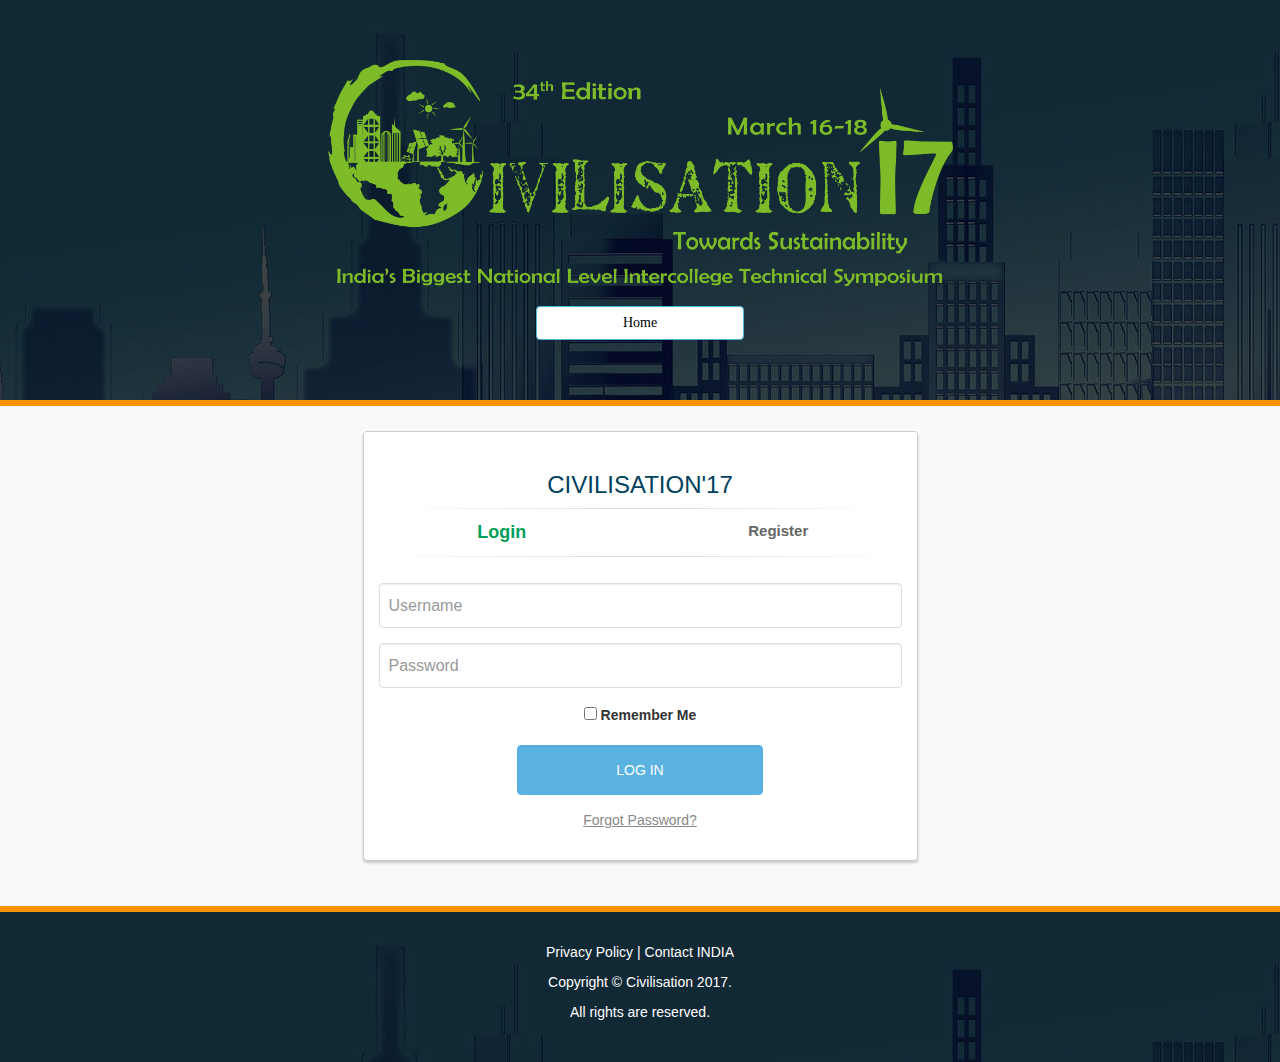
<file: register/index.html>
<!DOCTYPE html PUBLIC "-//W3C//DTD XHTML 1.0 Transitional//EN" "http://www.w3.org/TR/xhtml1/DTD/xhtml1-transitional.dtd">
<html xmlns="http://www.w3.org/1999/xhtml">
<head>
  <title>Civilisation'17 | CEG</title>
    <meta charset="utf-8">
  <link rel="shortcut icon" type="image/x-icon" href="../tab-logo.png">
<meta http-equiv="Content-Type" content="text/html; charset=utf-8" />
<meta name="viewport" content="width=device-width, initial-scale=1.0">
  <link rel="stylesheet" href="https://maxcdn.bootstrapcdn.com/bootstrap/3.3.7/css/bootstrap.min.css">
<link rel="stylesheet" href="bootstrap/css/bootstrap.min.css" type="text/css" />
<link rel="stylesheet" href="assets/signup-form.css" type="text/css" />
  <link rel="stylesheet" href="../style.css"> 
  <link rel="stylesheet" href="style.css"> 



<style>
    .form-group select option{
      width:100%;
    }


</style>

</head>

<body>
<header class="container-fluid bg-4 text-center"> 
              <div class="footer-content text-center">
                    <span class="logo">
                            <a href="../index.html"><img src="../logo.png"/></a><br \><br \>
                            <button class="col-2 btn home btn-info" onclick="location.href='../index.html'">Home</button>
                        </span>
            </div>

</header>
<hr class="primary header">

	<div class="container">
        <div class="row">
      <div class="col-md-6 col-md-offset-3">
        <div class="panel panel-login">
          <div class="panel-heading">
          <div class="panel-heading">
            <h3 class="">CIVILISATION'17</h3>
            <hr>
            </div>
            <div class="row">
              <div class="col-xs-6">
                <a href="#" class="active" id="login-form-link">Login</a>
              </div>
              <div class="col-xs-6">
                <a href="#" id="register-form-link">Register</a>
              </div>
            </div>
            <hr>
          </div>
          <div class="panel-body">
            <div class="row">
              <div class="col-lg-12">
                <form id="login-form" action="" method="post" role="form" style="display: block;">
                  <div class="form-group">
                    <input type="text" name="username" id="username" tabindex="1" class="form-control" placeholder="Username" value="">
                  </div>
                  <div class="form-group">
                    <input type="password" name="password" id="password" tabindex="2" class="form-control" placeholder="Password">
                  </div>
                  <div class="form-group text-center">
                    <input type="checkbox" tabindex="3" class="" name="remember" id="remember">
                    <label for="remember"> Remember Me</label>
                  </div>
                  <div class="form-group">
                    <div class="row">
                      <div class="col-sm-6 col-sm-offset-3">
                        <input type="submit" name="login-submit" id="login-submit" tabindex="4" class="form-control btn btn-login" value="Log In">
                      </div>
                    </div>
                  </div>
                  <div class="form-group">
                    <div class="row">
                      <div class="col-lg-12">
                        <div class="text-center">
                          <a href="" tabindex="5" class="forgot-password">Forgot Password?</a>
                        </div>
                      </div>
                    </div>
                  </div>
                </form>
                <form id="register-form" action="" method="post" role="form" style="display: none;">
                  <div class="form-group">
                    <input type="text" name="username" id="username" tabindex="1" class="form-control" placeholder="Full Name" value="" required>
                    <p style="color:red"><b>*</b> Enter the name as per your College ID</p>
                  </div>
                  <div class="form-group">
                    <input type="email" name="email" id="email" tabindex="1" class="form-control" placeholder="Email Address" value="" required>
                  </div>
                  <div class="form-group">
                    <input type="password" name="password" id="password" tabindex="2" class="form-control" placeholder="Password" required>
                  </div>
                  <!--div class="form-group">
                    <input type="password" name="confirm-password" id="confirm_password" tabindex="2" class="form-control" placeholder="Confirm Password" required>
                  </div-->
                  <div class="form-group">
                        <input type="radio" name="test" id="input1" required value="1" checked="checked"/><label for="input1">Male</label>
                        <input type="radio" name="test" id="input2" value="2" /><label for="input2">Female</label>
                        <input type="radio" name="test" id="input2" value="2" /><label for="input2">Others</label>
                  </div>
                  <div class="form-group">
                        <select name="cars" tabindex="1" class="form-control"  required>
                        <option selected="selected">B.E</option>
                        <option >B.Tech</option>
                        <option >M.E</option>
                        <option >M.Tech</option>
                        <option >B.Arch</option>

                      </select>

                  </div>
                  <div class="form-group">
                        <select name="cars" tabindex="1" class="form-control" required>
                        <option >I year</option>
                        <option >II year</option>
                        <option >III year</option>
                        <option >IV year</option>
                        <option >V year</option>

                      </select>

                  </div>
                  <div class="form-group">
                    <input type="text" name="college" id="colg" tabindex="1" class="form-control" placeholder="College Name" value="" required>
                  </div>
                  <div class="form-group">
                    <input type="text" name="District" id="username" tabindex="1" class="form-control" placeholder="District" value="" required>
                  </div>
                    <div class="form-group">
                        <select name="cars" tabindex="1" class="form-control" required>
                        <option >Andra Pradesh</option>
                        <option >Arunachal Pradesh</option>
                        <option >Assam</option>
                        <option >Bihar</option>
                        <option >Chhattisgarh</option>
                        <option>Goa</option>
                        <option>Gujarat</option>
                        <option>Haryana</option>
                        <option>Himachal Pradesh</option>
                        <option>Jammu and Kashmir</option>
                        <option>Jharkhand</option>
                        <option>Karnataka</option>
                        <option>Kerala</option>
                        <option>Madya Pradesh</option>
                        <option>Maharashtra</option>
                        <option>Manipur</option>
                        <option>Meghalaya</option>
                        <option>Mizoram</option>
                        <option>Nagaland</option>
                        <option>Orissa</option>
                        <option>Punjab</option>
                        <option>Rajasthan</option>
                        <option>Sikkim</option>
                        <option selected="selected">Tamil Nadu</option>
                        <option>Tripura</option>
                        <option>Uttaranchal</option>
                        <option>Uttar Pradesh</option>
                        <option>West Bengal</option>
                        <option>Andaman and Nicobar Islands</option>
                        <option>Chandigarh</option>
                        <option>Dadar and Nagar Haveli</option>
                        <option>Daman and Diu</option>
                        <option>Delhi</option>
                        <option>Lakshadeep</option>
                        <option>Pondicherry</option>

                      </select>

                  </div>
                  <div class="form-group">
                    <input type="tel" name="phone" id="phone" tabindex="1" class="form-control" placeholder="Phone Number" value="" min-length="10"  maxlength="10" required>
                  </div>

                  <div class="form-group">
                    <div class="row">
                      <div class="col-sm-6 col-sm-offset-3">
                        <input type="submit" name="register-submit" id="register-submit" tabindex="4" class="form-control btn btn-register" value="Register Now">
                      </div>
                    </div>
                  </div>
                </form>
              </div>
            </div>
          </div>
        </div>
      </div>
    </div>
  </div>


<hr class="primary bottom">
<footer class="container-fluid bg-4 text-center"> 
              <div class="footer-content">
                    <p>Privacy Policy | Contact INDIA</p>
                    <p>Copyright © Civilisation 2017.</p>
                    <p>All rights are reserved.</p>
            </div>

</footer>
    
    <script src="bootstrap/js/bootstrap.min.js"></script>
    <script src="assets/jquery-1.11.2.min.js"></script>
    <script src="assets/jquery.validate.min.js"></script>
    <script src="assets/register.js"></script>
    <script type="text/javascript">
      $(function() {

    $('#login-form-link').click(function(e) {
      $("#login-form").delay(100).fadeIn(100);
    $("#register-form").fadeOut(100);
    $('#register-form-link').removeClass('active');
    $(this).addClass('active');
    e.preventDefault();
  });
  $('#register-form-link').click(function(e) {
    $("#register-form").delay(100).fadeIn(100);
    $("#login-form").fadeOut(100);
    $('#login-form-link').removeClass('active');
    $(this).addClass('active');
    e.preventDefault();
  });

});

    </script>


</body>
</html>
</file>
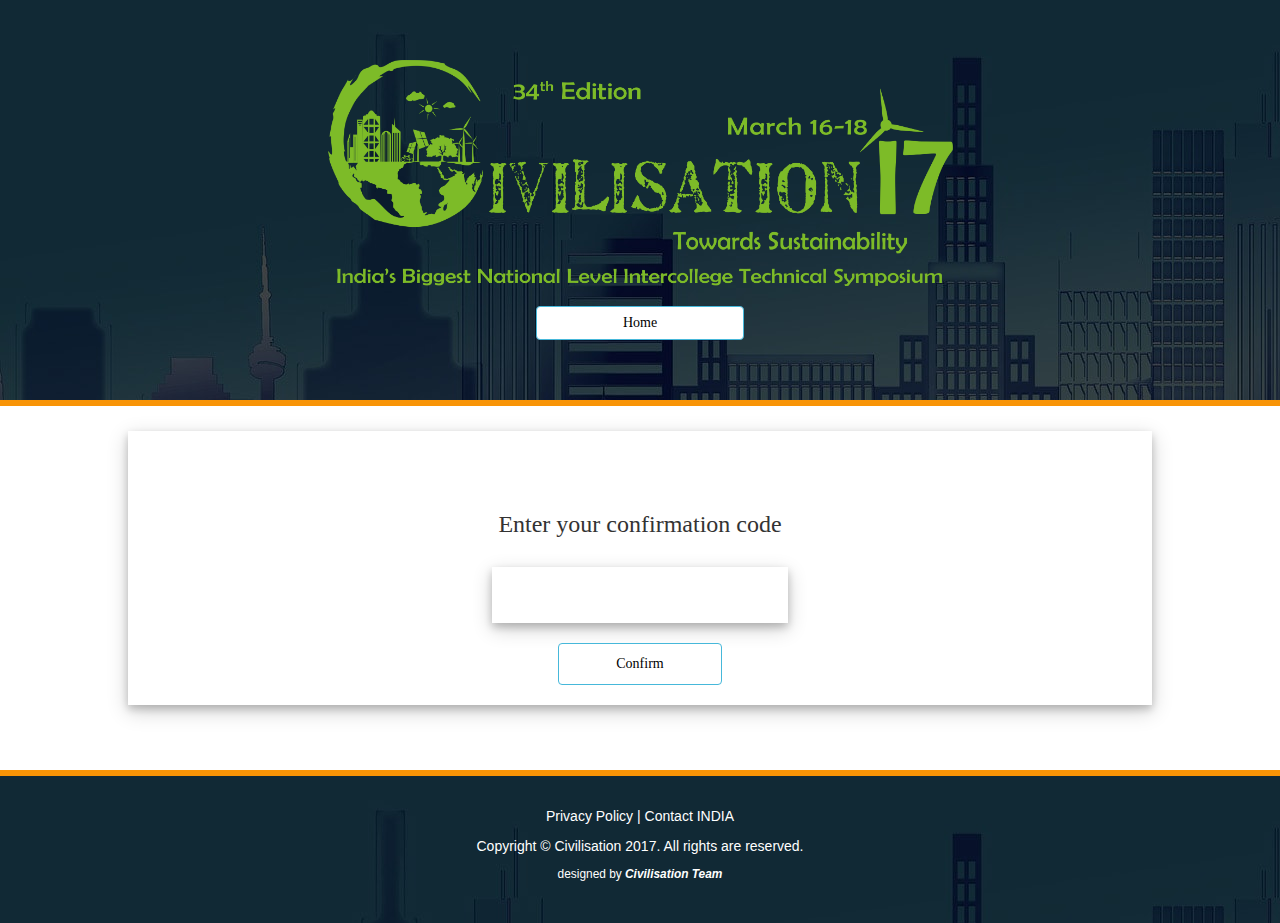
<file: con-code.html>
<!DOCTYPE html>
<html>
<head>
  <title>Civilisation'17 | CEG</title>
    <meta charset="utf-8">
  <link rel="shortcut icon" type="image/x-icon" href="tab-logo.png">
  <meta name="viewport" content="width=device-width, initial-scale=1">
  <link rel="stylesheet" href="https://maxcdn.bootstrapcdn.com/bootstrap/3.3.7/css/bootstrap.min.css">
  <script src="https://ajax.googleapis.com/ajax/libs/jquery/3.1.1/jquery.min.js"></script>
  <script src="https://maxcdn.bootstrapcdn.com/bootstrap/3.3.7/js/bootstrap.min.js"></script>
  <link rel="stylesheet" href="style.css"> 

  <style type="text/css">
  *{
    box-sizing: border-box;
  }
      .content{
       box-shadow: 0 4px 8px 0 rgba(0, 0, 0, 0.2), 0 6px 20px 0 rgba(0, 0, 0, 0.19);
       padding:20px;
       width:80%;
       margin:auto;
    }
    .field{
      width:30%;
      padding:10px;
      border:none;
      box-shadow: 0 4px 8px 0 rgba(0, 0, 0, 0.2), 0 6px 20px 0 rgba(0, 0, 0, 0.19);
      text-align: center;
      font-size:25px;
    }
    h3{
      font-family: verdana;
    }
    .sub{
      padding:10px;
    }
    @media screen and (max-width: 600px){
      .field{
        width:100%;
      }
    }
  </style>
</head>
<body style="height:1vh;">


<header class="container-fluid bg-4 text-center"> 
              <div class="footer-content text-center">
                    <span class="logo">
                            <a href="index.html"><img src="logo.png"/></a><br \><br \>
                            <button class="col-2 btn home btn-info" onclick="location.href='index.html'"">Home</button>
                        </span>
            </div>

</header>
                        <hr class="primary header">

<div class="text-center content"><br \><br \>
  <h3>Enter your confirmation code</h3><br \>

    <input type="text" class="field"><br \><br \>
    <button class="col-2 btn home btn-info sub" onclick="location.href='#'"">Confirm</button>

    </div><br \><br \>
                        <hr class="primary bottom">
<footer class="container-fluid bg-4 text-center"> 
              <div class="footer-content">
                    <p>Privacy Policy | Contact INDIA</p>
                    <p>Copyright © Civilisation 2017. All rights are reserved.</p>
                    <small><p>designed by <i><b>Civilisation Team</b></i></p></small>
            </div>

</footer>

</body>
</html>
</file>
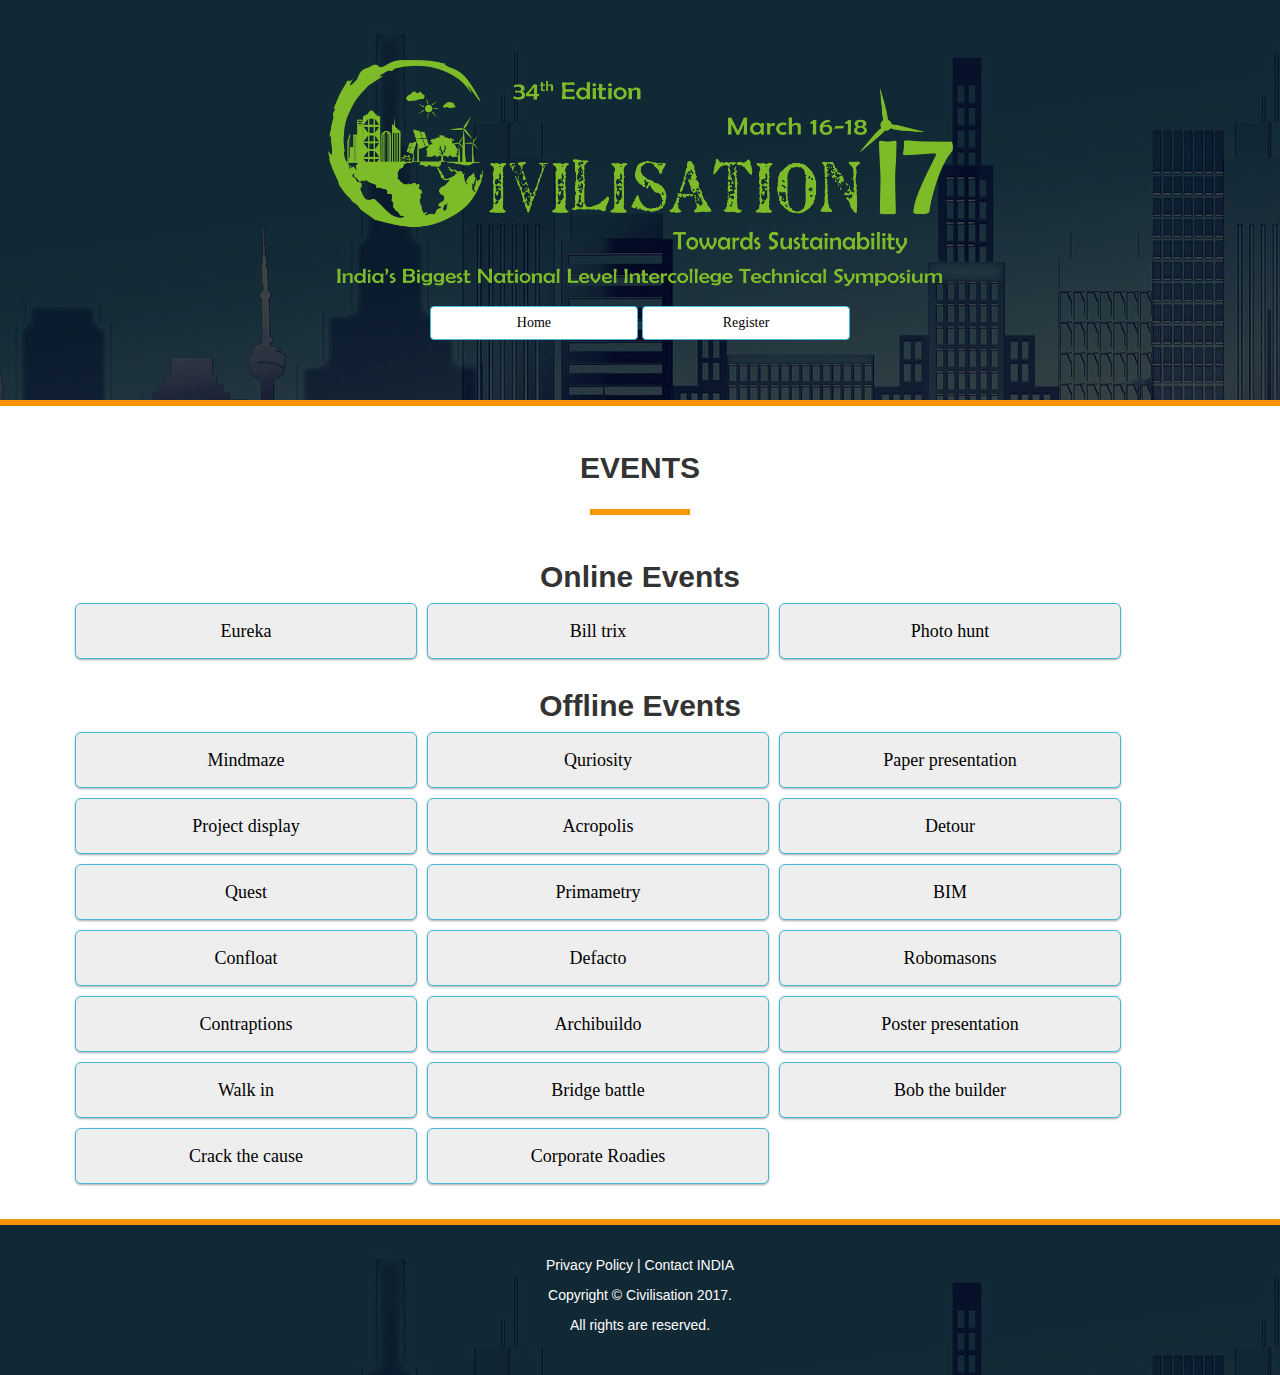
<file: event.html>
<!DOCTYPE html>
<html>
<head>
	<title>Civilisation'17 | CEG</title>
	  <meta charset="utf-8">
  <link rel="shortcut icon" type="image/x-icon" href="tab-logo.png">
  <meta name="viewport" content="width=device-width, initial-scale=1">
  <link rel="stylesheet" href="https://maxcdn.bootstrapcdn.com/bootstrap/3.3.7/css/bootstrap.min.css">
  <script src="https://ajax.googleapis.com/ajax/libs/jquery/3.1.1/jquery.min.js"></script>
  <script src="https://maxcdn.bootstrapcdn.com/bootstrap/3.3.7/js/bootstrap.min.js"></script>
  <link rel="stylesheet" href="style.css"> 
</head>
<body>


<header class="container-fluid bg-4 text-center"> 
              <div class="footer-content text-center">
                    <span class="logo">
                            <a href="index.html"><img src="logo.png"/></a><br \><br \>
                            <button class="col-2 btn home btn-info" onclick="location.href='index.html'"">Home</button>
                            <button class="col-2 btn home btn-info reg" onclick="location.href='register/index.html'">Register</button>
                        </span>
            </div>

</header>
                        <hr class="primary header">

	<div class="container">
            <div class="row text-center">
                      <div class="col-lg-12 text-center" data-scrollreveal="move 0">
                        <h2 class='glows'>EVENTS</h2>
                        <hr class="primary">
                    </div>
                    <div class="col-lg-12 text-center" data-scrollreveal="move 0">
                        <h2 class='glows'>Online Events</h2>
                    </div>
            </div>






  <!-- Trigger the modal with a button -->

  		<div class="text-center">
  		<button type="button" class="col-3 btn btn-info btn-lg" data-toggle="modal" data-target="#myModal1">Eureka</button>
    	<button type="button" class="col-3 btn btn-info btn-lg" data-toggle="modal" data-target="#myModal2">Bill trix</button>
      	<button type="button" class="col-3 btn btn-info btn-lg" data-toggle="modal" data-target="#myModal3">Photo hunt</button>
      	</div>


           <div class="row text-center">
               <div class="col-lg-12 text-center" data-scrollreveal="move 0">
                   <h2 class='glows'>Offline Events</h2>
                </div>
           </div>


        <div class="text-center">
    	<button type="button" class="col-3 btn btn-info btn-lg" data-toggle="modal" data-target="#myModal4">Mindmaze</button>
    	<button type="button" class="col-3 btn btn-info btn-lg" data-toggle="modal" data-target="#myModal5">Quriosity</button>
    	<button type="button" class="col-3 btn btn-info btn-lg" data-toggle="modal" data-target="#myModal6">Paper presentation</button>
    	<button type="button" class="col-3 btn btn-info btn-lg" data-toggle="modal" data-target="#myModal7">Project display</button>
    	<button type="button" class="col-3 btn btn-info btn-lg" data-toggle="modal" data-target="#myModal8">Acropolis</button>
    	<button type="button" class="col-3 btn btn-info btn-lg" data-toggle="modal" data-target="#myModal9">Detour</button>
    	<button type="button" class="col-3 btn btn-info btn-lg" data-toggle="modal" data-target="#myModal10">Quest</button>
    	<button type="button" class="col-3 btn btn-info btn-lg" data-toggle="modal" data-target="#myModal11">Primametry</button>
    	<button type="button" class="col-3 btn btn-info btn-lg" data-toggle="modal" data-target="#myModal12">BIM</button>
    	<button type="button" class="col-3 btn btn-info btn-lg" data-toggle="modal" data-target="#myModal13">Confloat</button>
    	<button type="button" class="col-3 btn btn-info btn-lg" data-toggle="modal" data-target="#myModal14">Defacto</button>
    	<button type="button" class="col-3 btn btn-info btn-lg" data-toggle="modal" data-target="#myModal15">Robomasons</button>
    	<button type="button" class="col-3 btn btn-info btn-lg" data-toggle="modal" data-target="#myModal16">Contraptions</button>
    	<button type="button" class="col-3 btn btn-info btn-lg" data-toggle="modal" data-target="#myModal17">Archibuildo</button>
    	<button type="button" class="col-3 btn btn-info btn-lg" data-toggle="modal" data-target="#myModal18">Poster presentation</button>
    	<button type="button" class="col-3 btn btn-info btn-lg" data-toggle="modal" data-target="#myModal19">Walk in</button>
    	<button type="button" class="col-3 btn btn-info btn-lg" data-toggle="modal" data-target="#myModal20">Bridge battle</button>
    	<button type="button" class="col-3 btn btn-info btn-lg" data-toggle="modal" data-target="#myModal21">Bob the builder</button>
    	<button type="button" class="col-3 btn btn-info btn-lg" data-toggle="modal" data-target="#myModal22">Crack the cause</button>
    	<button type="button" class="col-3 btn btn-info btn-lg" data-toggle="modal" data-target="#myModal23">Corporate Roadies</button>

    	</div>

  <!-- Modal -->
  <div class="modal fade" id="myModal1" role="dialog">
    <div class="modal-dialog modal-lg">
      <div class="modal-content">
        <div class="modal-header">
          <button type="button" class="close" data-dismiss="modal">&times;</button>
          <h1 class="modal-title">Eureka</h1>
        </div>
        <div class="modal-body">
              <h3>Introduction</h3>
              <p>Are you a master of lexicon when it comes to civil engineering jargon?</p>
              <p>Eureka is an online event which tests your lexicon, spontaneity and cohesion. So flaunt your civil engineering vocabulary. Battle against the brightest minds and add one more feather to your cap.</p>
              <h3>Format</h3>
              Questions will be posted via whatsapp and the participants has to reply back with the answer.<br />
              Participants who make the most no. of answers correct with minimum time gets the prize.
              <h3>Rules</h3>
              <ul class="rules">
                <li>Eureka is a team event with a maximum of 3 per team. Inter-college teams are permitted.</li>
                <li>Teams have to register by sending their details prior to the event.</li>
                <li>Decision of the organiser is binding and final.</li>
              </ul>
        </div>
        <div class="modal-footer">
            <div class="contact">
        <h3>Contact:</h3>
        <p>Devi       : 9092594772</p>
        <p>Sakthi Vigneswaran : 8608925394</p>
        </div>
          <button type="button" class="btn btn-default" data-dismiss="modal">Close</button>
        </div>
      </div>
    </div>
  </div>
  
  
  <div class="modal fade" id="myModal2" role="dialog">
    <div class="modal-dialog modal-lg">
      <div class="modal-content">
        <div class="modal-header">
          <button type="button" class="close" data-dismiss="modal">&times;</button>
         	<h1 class="modal-title">Bill trix</h1>
        </div>
        <div class="modal-body">
          <h2 class="cs">COMING SOON...</h2>
        </div>
        <div class="modal-footer">
          <button type="button" class="btn btn-default" data-dismiss="modal">Close</button>
        </div>
      </div>
    </div>
  </div>


    <div class="modal fade" id="myModal3" role="dialog">
    <div class="modal-dialog modal-lg">
      <div class="modal-content">
        <div class="modal-header">
          <button type="button" class="close" data-dismiss="modal">&times;</button>
         	<h1 class="modal-title">Photo hunt</h1>
        </div>
        <div class="modal-body">
        <h3>Introduction</h3>
              <strong><p>“A picture is worth a thousand words”</p></strong>
              <p>Let a photograph express your talent. Upload your idea and download fame. Snap a picture embracing the theme. Best 3 ideas conveyed through the picture will be winning cash prizes.</p>
          <h3>Theme</h3> 
              <strong>"Your idea on a life without Civil Engineers"</strong> 
          <h3>Format</h3> 
            <ul class="rules">
              <li>Post the picture in the FB page:<a href="http://www.facebook.com/Civilisation.AU">Facebook link</a> </li>
              <li>Share it on your FB wall with the hashtag:__________</li>
              <li>Send the picture to the WhatsApp number:9677118826 </li>
              <li>Include the following details along with the photo in all the above:</li>
              <ul>
                  <li> Name</li>
                  <li>Year</li>
                  <li>Department</li>
                  <li>Institution</li>
                  <li> Caption (optional)</li>

                  </ul>
              </ul>
        </div>
        <div class="modal-footer">
        <div class="contact">
        <h3>Contact:</h3>
        <p>Shahira N. : 9677118826</p>
        </div>
          <button type="button" class="btn btn-default" data-dismiss="modal">Close</button>
        </div>
      </div>
    </div>
  </div>



  <div class="modal fade" id="myModal4" role="dialog">
    <div class="modal-dialog modal-lg">
      <div class="modal-content">
        <div class="modal-header">
          <button type="button" class="close" data-dismiss="modal">&times;</button>
         	<h1 class="modal-title">Mindmaze</h1>
        </div>
        <div class="modal-body">
          <h3>Introduction</h3>
        <p>Are you a Virtuoso? Maven? Adept? Yeah, here we provide a stage to prove that you are technically sure-handed.</p>
        <p>On the contrary, if you are discomfit with lack of technical proficiency, take up this challenge that would transform you into an expert.</p>
    <p>We assure that the challenge level of our questions will mutate LIZARDs to WIZARDs. A quest for a Civil Engineer.</p>

        <h3>Format</h3>
                <h4>Prelims:</h4>
                    A paper and pen round consisting of 30 questions based on all aspects of civil engineering.
                <h4>Finals:</h4>
                    Selected teams battle for top spot on stage.
                <h3>Rules</h3>
                <ul class="rules">
                    <li>Each team must have only three members (not less or more) from the same college or different colleges.</li>
                    <li> No change of teams is allowed once you are enrolled.</li>
                    <li> 5 teams will be selected for finals.</li>
                    <li> The team with the maximum points will be declared winners</li>
                    <li>Usage of electronic gadgets and code books will not be permitted.</li>
                    <li>Organizer’s decision will be the final.</li>
                </ul>
        </div>
        <div class="modal-footer">
        <div class="contact">
          <h3>Conatct</h3>
          <p>A. Reshma : 8754097177</p>
        </div>
          <button type="button" class="btn btn-default" data-dismiss="modal">Close</button>
        </div>
      </div>
    </div>
  </div>

      <div class="modal fade" id="myModal5" role="dialog">
    <div class="modal-dialog modal-lg">
      <div class="modal-content">
        <div class="modal-header">
          <button type="button" class="close" data-dismiss="modal">&times;</button>
         	<h1 class="modal-title">Quriosity</h1>
        </div>
        <div class="modal-body">
        <h3>Introduction</h3>
        <p>To all the curious minds out there, we present to you “Quriosity 2K17”, an exciting general quiz battle to brush up on your facts and funda knowledge,From 'Why Kattapa killed Bahubali?' to 'What is Schrodinger's Cat?'</p>
        <p>Welcome Quizzers!!</p>
		<p>Who’s up for a good competition!?</p>

        <h3>Format</h3>
                <h4>Prelims:</h4>
                    A pen and paper round consisting of 30 questions.
                <h4>Finals:</h4>
                    Selected teams battle for the top spot on stage.
                <h3>Rules</h3>
                <ul class="rules">
                    <li>3 members per team (Teammates could be from the same or different colleges).</li>
                    <li> No change of teams is allowed once you are enrolled.</li>
                    <li> No mobiles allowed.</li>
                    <li> After preliminary rounds, 5 teams with the highest scores will be selected for finals.</li>
                    <li> Organiser’s decision will be final.</li>
                </ul>
        </div>
        <div class="modal-footer">
        <div class="contact">
        <h3>Contact:</h3>
        <p>Shobana T.M. : 8939318307</p>
        <p>Aparna J.        : 9003785890</p>
        </div>
          <button type="button" class="btn btn-default" data-dismiss="modal">Close</button>
        </div>
      </div>
    </div>
  </div>


      <div class="modal fade" id="myModal6" role="dialog">
    <div class="modal-dialog modal-lg">
      <div class="modal-content">
        <div class="modal-header">
          <button type="button" class="close" data-dismiss="modal">&times;</button>
         	<h1 class="modal-title">Paper presentation</h1>
        </div>
        <div class="modal-body">
        <h3>Introduction</h3>
        <p>Wishing to voice your innovative ideas?? Paper presentation serves as a platform to enlighten minds for exchanging new ideas and knowledge dissemination. This event encompasses all the domains within the horizon of technology.</p>
        <p>All you need to do is to fuel your brain to ideate the ideas that never existed.</p>
        <p>The stage has been set to listen to your words. Speak clearly, if you speak at all</p>
        <p>Carve every word before you let it fall. Take up the challenge to drive home your genuine ideas and understanding. </p>
        <h3>Format</h3>
              Abstract should be sent before the mentioned date.<br />
              In case the number of abstracts exceed the limiting value, the abstracts would be shortlisted. Shortlisted candidates will be informed via emails.<br />
              Shortlisted candidates have to make their presentation on the day of event. 
              <h4>Important dates:</h4>
              <ul>
              <li>Deadline for sending abstracts - 8th March, 2017 (tentative)</li>
              <li>Declaration of shortlisted abstracts - 10th March, 2017 (tentative)</li>
              <li>Paper presentation main event - 16th March, 2017</li>
              </ul>
              <p>Abstracts should be mailed to<b> paperpresentation@civilisation.org.in </b>within 8th March, 2017</p>
              <h3>Rules</h3>
              <ul class="rules">
                <li>Maximum two persons in a team. Both members must be from the same college or institution.</li>
                <li>Time limit for one presentation is 15 minutes. There will be a Q&A session after the presentation for a maximum of 5 minutes.</li>
                <li>Judges’ decision will be final and binding.</li>
              </ul>
        </div>
        <div class="modal-footer">
        <div class="contact">
        <h3>Contact:</h3>
        <p>Kowsalya   : 7639789590</p>
        <p>Tamilarasi   : 9786617389</p>
        </div>
          <button type="button" class="btn btn-default" data-dismiss="modal">Close</button>
        </div>
      </div>
    </div>
  </div>


      <div class="modal fade" id="myModal7" role="dialog">
    <div class="modal-dialog modal-lg">
      <div class="modal-content">
        <div class="modal-header">
          <button type="button" class="close" data-dismiss="modal">&times;</button>
         	<h1 class="modal-title">Project display</h1>
        </div>
        <div class="modal-body">
        	<h3>Introduction</h3>
        	<p>Do you have an idea that could change the world?</p>
         	<p>Do you have the zest to contribute to a sustainable earth?</p>
         	<p>Conceptualize an idea and implement it as a project. </p>
         	<p>C’17 gives you the perfect arena to display your project. Participants are encouraged to formulate ideas for new technologies, suggest innovative solutions to real world challenges and stay abreast with the latest in the fields of science and technology. </p>
         	<p>The event allows them to showcase their innovation and this serves as a platform for some of the brightest minds in the country to exchange new ideas and cutting edge research.</p>
			<h3>Format</h3>
              Abstract should be sent before the mentioned date and it should contain a detailed description about their project.<br />
              Shortlisted candidates will be informed via emails.<br />
              They will have to show their final working project during the event. 
              <h4>Important dates:</h4>
              <ul>
                <li>Deadline for sending abstracts     - 8th March, 2017 (tentative) </li>
                <li>Declaration of shortlisted abstracts  - 10th March, 2017 (tentative) </li>
                <li>Paper presentation main event   - 17th March, 2017</li>
              </ul>
              <p>Abstract should be mailed to projectdisplay@civilisation.org.in within 8th March, 2017.</p>
              <h3>Rules</h3>
              <ul class="rules">
                <li>Project Display is an individual or team event, team will consist of 2-4 members. Participants must be from same college or institution.</li>
                <li>Maximum time for the presentation is 10 minutes. There will be a Q&A session after the presentation for a maximum of 5 minutes.</li>
                <li>NON functional projects (dummies) will not be entertained at all. Such candidates maybe directly disqualified.</li>
                <li>Judges’ decision will be final and binding.</li>
              </ul>
        </div>
        <div class="modal-footer">
        <div class="contact">
        <h3>Contact:</h3>
        <p>Devi       : 9092594772</p>
        <p>Sakthi Vigneswaran : 8608925394</p>
        </div>
          <button type="button" class="btn btn-default" data-dismiss="modal">Close</button>
        </div>
      </div>
    </div>
  </div>
  
  

  
  
  <div class="modal fade" id="myModal8" role="dialog">
    <div class="modal-dialog modal-lg">
      <div class="modal-content">
        <div class="modal-header">
          <button type="button" class="close" data-dismiss="modal">&times;</button>
          <h1 class="modal-title">Acropolis</h1>
        </div>
        <div class="modal-body">
        <h3>Introduction</h3>
        <p>India is all set to become the most-populous country by 2030. As per estimates, about 25 - 30 people will migrate every minute to major Indian cities in search of better livelihood and lifestyles. With this momentum, about 843 million people are expected to live in urban areas by 2050.</p>
        <p>To accommodate this massive urbanization, India needs to find smarter ways to manage complexities, reduce expenses, increase efficiency and improve the quality of life. So put on the hat of a city planner and create secure, safe, smart cities to provide a sustainable solution to the ongoing crisis.</p>
          <h3>Format</h3>
            <h4>Prelims:</h4>
            A pen and paper round consisting of 30 questions (technical and non-technical) based on smart cities and urban planning. 
            <h4>Finals:</h4>
            Each team has to design a city adhering to the given requirements in the problem statement.
            <h3>Rules</h3>
              <ul class="rules">
                <li> A maximum of three participants are allowed in a team.</li>
                <li> Six teams will be shortlisted for the final round.</li>
                <li> Teams would be evaluated based on parameters such as road pattern, land use, innovation and aesthetics of the plan.</li>
                <li> All required materials will be provided.</li>
                <li>Electronic gadgets aren’t allowed. Any form of malpractice would lead to disqualification of the team.</li>
                <li> Judge’s decision will be final.</li>
              </ul>
              <h3>Problem statement</h3>
              <p>Problem statement will be given on the spot.</p>
        </div>
        <div class="modal-footer">
        <div class="contact">
        <h3>Contact:</h3>
        <p>Kowsalya   : 7639789590</p>
        <p>Tamilarasi   : 9786617389</p>
        </div>
          <button type="button" class="btn btn-default" data-dismiss="modal">Close</button>
        </div>
      </div>
    </div>
  </div>

 <div class="modal fade" id="myModal9" role="dialog">
    <div class="modal-dialog modal-lg">
      <div class="modal-content">
        <div class="modal-header">
          <button type="button" class="close" data-dismiss="modal">&times;</button>
         	<h1 class="modal-title">Detour</h1>
        </div>
        <div class="modal-body">
          <h2 class="cs">COMING SOON...</h2>
        </div>
        <div class="modal-footer">
          <button type="button" class="btn btn-default" data-dismiss="modal">Close</button>
        </div>
      </div>
    </div>
  </div>

   <div class="modal fade" id="myModal10" role="dialog">
    <div class="modal-dialog modal-lg">
      <div class="modal-content">
        <div class="modal-header">
          <button type="button" class="close" data-dismiss="modal">&times;</button>
         	<h1 class="modal-title">Quest</h1>
        </div>
        <div class="modal-body">
        <h3>Introduction</h3>
        <p>To all those civil engineering aficionados out there, a chance to prove yourself! </p>
         <p>An event that tests your knowledge in major civil engineering subjects in a <i>treasure hunt for knowledge.</i></p>
        
          <h3>Format</h3>
                <p>Each team will be handed a map of CEG with the locations of the six divisions of Civil Engg Department (viz. Institute of Remote Sensing, Division of Soil Mechanics and Foundation Engg., Structural Engg. division, Centre for Water Resources, Centre for Environmental Studies, Division of Transportation Engg.) marked. The participants, after registration will be given the starting point, from where they have to start their quest of solving questions and moving on to subsequent divisions.</p>
                <h3>Rules</h3>
                <ul class="rules">
                  <li> Each team should have 4 members.</li>
                  <li>Note that the questions will belong to the above mentioned divisions.</li> 
                  <li>The winners will be judged by the number of correct answers and time taken to complete the quest.</li>
                  <li>Registrations will be done on spot.</li>
                </ul>
              <h3>Problem Statement</h3>
              <p>Problem statement will be given on the spot.</p>
        </div>
        <div class="modal-footer">
        <div class="contact">
        <h3>Contact:</h3>
        <p>Shanmugapriya  : 8489440164</p>
        <p>Priyadharshini : 8608431319</p>
        </div>
          <button type="button" class="btn btn-default" data-dismiss="modal">Close</button>
        </div>
      </div>
    </div>
  </div>

  <div class="modal fade" id="myModal11" role="dialog">
    <div class="modal-dialog modal-lg">
      <div class="modal-content">
        <div class="modal-header">
          <button type="button" class="close" data-dismiss="modal">&times;</button>
          <h1 class="modal-title">Primametry</h1>
        </div>
        <div class="modal-body">
        <h3>Introduction</h3>
        <p>Do you have a knack at surveying and find yourself standing out of the crowd when it comes to field measurements?</p>
         <p>Then, this is the place for you! Challenge yourself and put your survey skills to test. </p>
        
          <h3>Format</h3>
                <h4>Prelims:</h4>
                A pen and paper round consisting of 30 questions on basic surveying. 
                <h4>Finals:</h4>
                Selected teams are asked to solve given surveying problems with simple equipments (e.g. Ruler, Set square, thread).
                <h3>Rules</h3>
                <ul class="rules">
                  <li> A team consists of 4 members.</li>
                  <li>Top six teams will be filtered for the finals.</li> 
                  <li>Required equipments will be provided.</li>
                  <li>Use of electronic gadgets or other unsupplied equpiments will result in disqualification.</li>
                  <li>Organiser’s decision will be final.</li>
                </ul>
              <h3>Problem Statement</h3>
              <p>Problem statement will be given on the spot.</p>
        </div>
        <div class="modal-footer">
        <div class="contact">
        <h3>Contact:</h3>
        <p>Brenna Rani    : 9445676525</p>
        <p>Mohammed Sharif  : 7845790694</p>
        </div>
          <button type="button" class="btn btn-default" data-dismiss="modal">Close</button>
        </div>
      </div>
    </div>
  </div>


   <div class="modal fade" id="myModal12" role="dialog">
    <div class="modal-dialog modal-lg">
      <div class="modal-content">
        <div class="modal-header">
          <button type="button" class="close" data-dismiss="modal">&times;</button>
         	<h1 class="modal-title">BIM</h1>
        </div>
        <div class="modal-body">
        <h3>Introduction</h3>
        <p>To all the budding civil engineers and architects out there! Tired of building castles in air? Do you have a vision? Do you have the knack to design your vision? Are you an expert in using softwares? Can you enhance your design and create an emotional and creative impact on the viewer? Hop on!</p>
        
          <h3>Format</h3>
                <p>The plan of the building should be designed in AUTOCAD with detailed description of its design and mailed to <b><a href="">bim@civilisation.org.in</a></b></p>

                <p>Shortlisted candidates will be notified via emails.</p>
                <p>The final design should be done using REVIT and presented before the judges during the event.</p>
                <h3>Important dates</h3>
                <ul>
                  <li>Submission of AUTOCAD plan with details of design -6th March, 2017</li>
                  <li>Announcement of shortlisted candidates           -8th March, 2017</li>
                  <li>Release of detailed requirements for the final design    -9th March, 2017</li>
                  <li>Final presentation                   -17th March, 2017</li>
                </ul>
                <h3>Rules</h3>
                <ul class="rules">
                  <li> A maximum of 4 members per team are eligible to participate in the BIM Design competition category.</li>
                  <li>Team members must be from the same educational institution (proof must be produced on request)</li> 
                  <li>Judges’ decision will be final and binding.</li>
                </ul>
              <h3>Problem Statement</h3>
              <p>Design can be a Residential, Commercial (Retail Shopping Mall, High Rise Building etc.), or Institutional (Hospital, Academic Building in an Educational Campus etc.) project that depicts "Contemporary Living". The design concept should be region-specific and address the principles of sustainability.</p>
              <p>Detailed requirements for the final design will be released as soon as deadline for AUTOCAD plan closes.</p>
        </div>
        <div class="modal-footer">
        <div class="contact">
        <h3>Contact:</h3>
        <p>Akila Nagarajan : 9176453872</p>
        </div>
          <button type="button" class="btn btn-default" data-dismiss="modal">Close</button>
        </div>
      </div>
    </div>
  </div>

     <div class="modal fade" id="myModal13" role="dialog">
    <div class="modal-dialog modal-lg">
      <div class="modal-content">
        <div class="modal-header">
          <button type="button" class="close" data-dismiss="modal">&times;</button>
         	<h1 class="modal-title">Confloat</h1>
        </div>
        <div class="modal-body">
        <h3>Introduction</h3>
        <p>The general assumption is that concrete sinks in water, but an engineer will attempt to defy this conventional consideration. </p>
        <p> Design a concrete structure while playing with buoyancy and Archimedes principle to reveal the secrets behind Very Large Floating Stuctures!</p>
        
          <h3>Format</h3>
                <p>An abstract containing the details of the design should be mailed along with the details of the team members to <b><a href="#">confloat@civilisation.org.in</a></b></p>

                <p>Teams will be short listed based on the decision of the judges.</p>
                <p>The shortlisted teams should present their actual structures during the event.</p>
                <h3>Important dates</h3>
                <ul>
                  <li>Submission of abstract with design details  -6th March, 2017</li>
                  <li>Announcement of shortlisted candidates  -8th March, 2017</li>
                  <li>Final presentation          -18th March, 2017</li>
                </ul>
                <h3>Rules</h3>
                <ul class="rules">
                  <li>A team can consist of a minimum of 3 members and a maximum of 4 members, necessarily from the same college.</li>
                  <li>Students should possess a valid identity card from their respective institutions to be eligible for participation.</li> 
                  <li>A team once constituted cannot be altered during the course of the event.</li>
                  <li>You should not bring the previous year structures.</li>
                </ul>
              <h3>Problem Statement</h3>
              <p>Design a structure made of concrete that has the ability of floating under loads without any external aids</p>
        </div>
        <div class="modal-footer">
        <div class="contact">
        <h3>Contact:</h3>
        <p>Kanagavalli : 9786579245</p>
        </div>
          <button type="button" class="btn btn-default" data-dismiss="modal">Close</button>
        </div>
      </div>
    </div>
  </div>

     <div class="modal fade" id="myModal14" role="dialog">
    <div class="modal-dialog modal-lg">
      <div class="modal-content">
        <div class="modal-header">
          <button type="button" class="close" data-dismiss="modal">&times;</button>
         	<h1 class="modal-title">Defacto</h1>
        </div>
        <div class="modal-body">
          <h3>Introduction</h3>
        <p> “ The passion for destruction is also a creative passion.”</p>
         <p>It’s time to break stereotypes and take matters into your own hands rather than sitting and wondering, "If I had the chance, I would have identified the defects and built it to perfection."</p>
         <p>All you builders need to remove this paradox from your mind and find out if you are the next<b> “Mr. FIX – IT”!</b></p>
        
          <h3>Format</h3>
                <h4>Prelims (Questionnaire):</h4>
                A set of 30 questions based on past real life destructions caused due to some major constructional defects and technical questions. 
                <h4>Finals:</h4>
                Will be conducted in two rounds.
                <ul>
                  <li>An oral quiz relating to the event will be conducted.</li>
                  <li>Presentation based on any real incident and its remedy by any advanced technique which would have survived that situation without destruction(all three participants should take chance)</li>
                </ul>
                <h3>Problem Statement:</h3>
                <p>Problem statement for finals will be given on the spot.</p>

              <h3>Rules</h3>
                <ul class="rules">
                 <li> A maximum of three participants are allowed in a team. Inter-college teams are permitted.</li>
                  <li>All participants must have a valid student id card from their respective colleges.</li>
                  <li>Six teams will be shortlisted for the final round.  </li>
                  <li>All required materials will be provided.</li>
                  <li>Electronic gadgets aren’t allowed. Any form of malpractice and any kind of violation of rules and regulation would lead to disqualification of the team.</li>
                 <li> Judge’s decision will be final.</li>

                </ul>
        </div>
        <div class="modal-footer">
        <div class="contact">
        <h3>Contact:</h3>
        <p>Nikesh L           : 9524278593</p>
        <p>Sivamurugan R : 8098162630</p>
        </div>
          <button type="button" class="btn btn-default" data-dismiss="modal">Close</button>
        </div>
      </div>
    </div>
  </div>

     <div class="modal fade" id="myModal15" role="dialog">
    <div class="modal-dialog modal-lg">
      <div class="modal-content">
        <div class="modal-header">
          <button type="button" class="close" data-dismiss="modal">&times;</button>
         	<h1 class="modal-title">Robomasons</h1>
        </div>
        <div class="modal-body">
        <h3>Introduction</h3>
        <p> “We're fascinated with robots because they are reflections of ourselves.”</p>
         <p>Lets get into a new era. Make your bots to work as a better hard hat.</p>
         <p>Here is the platform to put your technical knowledge and innovation to test by challenging your designed bots to cross the hurdles and crack the track similar to a real construction site. Build your bots and be ready to roll with them to feel the prizes.</p>
        
          <h3>Format</h3>
                <h4>Prelims:</h4>
                A pen and paper round consisting of  25 questions on basic robotics and civil engineering. 
                <h4>Finals:</h4>
                To impress the track with given problem statement adhering to the specifications.
                <h3>Problem Statement:</h3>
                <p>“Design a robot to carry a load of coarse as well as fine aggregates across unduly terrain with minimum loss of aggregates”.</p>
                <h3>Specifications</h3>
                <ul class="rules">
                  <li>Maximum Robot dimensions: 30 * 30 cm.</li>
                  <li>Dimension for the box carrying coarse aggregate is restricted to 15cm x 15cm x 15cm </li> 
                  <li>Motors: No restriction on speed (High torque motors is preferred for the terrain).</li>
                  <li>Maximum voltage: 12V </li>
                  <li>Wired or wireless robot are acceptable.</li>
                </ul>
              <h3>Rules</h3>
                <ul class="rules">
                 <li> A maximum of 3 participants allowed in a team. Inter-college teams are permitted.</li>
                  <li>All participants must have a valid student id card from their respective colleges.</li>
                  <li>No shortlist will be done based on prelims.</li>
                  <li>Judging would be based on the loss of aggregates on the track and time taken to cover the track.</li>
                  <li>Prelims may be taken into account or the track may be made even tougher if  2 teams compete for first place with same points on track.</li>
                 <li> Any form of malpractice and any kind of violation of rules and regulation will lead to disqualification.</li>
                 <li> Judges’ decision is final and binding.</li>

                </ul>
        </div>
        <div class="modal-footer">
        <div class="contact">
        <h3>Contact:</h3>
        <p>Nikesh L       : 9524278593</p>
        <p>Sivamurugan R : 8098162630</p>
        </div>
          <button type="button" class="btn btn-default" data-dismiss="modal">Close</button>
        </div>
      </div>
    </div>
  </div>

     <div class="modal fade" id="myModal16" role="dialog">
    <div class="modal-dialog modal-lg">
      <div class="modal-content">
        <div class="modal-header">
          <button type="button" class="close" data-dismiss="modal">&times;</button>
         	<h1 class="modal-title">Contraptions</h1>
        </div>
        <div class="modal-body">
          <h2 class="cs">COMING SOON...</h2>
        </div>
        <div class="modal-footer">
          <button type="button" class="btn btn-default" data-dismiss="modal">Close</button>
        </div>
      </div>
    </div>
  </div>

     <div class="modal fade" id="myModal17" role="dialog">
    <div class="modal-dialog modal-lg">
      <div class="modal-content">
        <div class="modal-header">
          <button type="button" class="close" data-dismiss="modal">&times;</button>
         	<h1 class="modal-title">Archibuildo</h1>
        </div>
        <div class="modal-body">
          <h2 class="cs">COMING SOON...</h2>
        </div>
        <div class="modal-footer">
          <button type="button" class="btn btn-default" data-dismiss="modal">Close</button>
        </div>
      </div>
    </div>
  </div>

     <div class="modal fade" id="myModal18" role="dialog">
    <div class="modal-dialog modal-lg">
      <div class="modal-content">
        <div class="modal-header">
          <button type="button" class="close" data-dismiss="modal">&times;</button>
         	<h1 class="modal-title">Poster presentation</h1>
        </div>
        <div class="modal-body">
          <h2 class="cs">COMING SOON...</h2>
        </div>
        <div class="modal-footer">
          <button type="button" class="btn btn-default" data-dismiss="modal">Close</button>
        </div>
      </div>
    </div>
  </div>

     <div class="modal fade" id="myModal19" role="dialog">
    <div class="modal-dialog modal-lg">
      <div class="modal-content">
        <div class="modal-header">
          <button type="button" class="close" data-dismiss="modal">&times;</button>
         	<h1 class="modal-title">Walk in</h1>
        </div>
        <div class="modal-body">
          <h2 class="cs">COMING SOON...</h2>
        </div>
        <div class="modal-footer">
          <button type="button" class="btn btn-default" data-dismiss="modal">Close</button>
        </div>
      </div>
    </div>
  </div>



  <div class="modal fade" id="myModal20" role="dialog">
    <div class="modal-dialog modal-lg">
      <div class="modal-content">
        <div class="modal-header">
          <button type="button" class="close" data-dismiss="modal">&times;</button>
          <h1 class="modal-title">Bridge battle</h1>
        </div>
        <div class="modal-body">
        <h3>Introduction</h3>
        <strong><p>“If you are good at building bridges, you will never fall into the abyss”</p></strong>
        <p>One of the most popular types of bridges is the suspension bridge.</p>
        <p>If you've ever seen pictures of the Golden Gate Bridge in San Francisco and had your breath taken away by the sheer ingenuity and engineering, this event is the right arena to experience first hand the forces acting on a suspension bridge. </p>
        <p>Every suspension bridge is an engineering marvel of modern steel.</p>
        <p>Can you design and build your very own suspension bridge? </p>
        <p>Can you bridge the gap between your ideas and their implementation?</p>
        <p>Be a part of Bridge Modelling and have fun engineering your very own tabletop masterpiece!</p>
        
          <h3>Format</h3>
                <h4>Prelims:</h4>
                A pen and paper round consisting of 30 questions based on structural engineering in general and bridges in specific.
                <h4>Finals:</h4>
                Design and construct the bridge for given problem statement adhering to the specifications.
                <h3>Rules:</h3>
                <ul class="rules">
                  <li>A maximum of three participants allowed in a team. Inter-college teams are permitted.</li>
                  <li>Six teams will be shortlisted for the final.</li>
                  <li>Materials for the bridge model will be provided.</li>
                  <li>Judging criteria would be load to weight ratio of the suspension bridge.</li>
                  <li>Electronic gadgets aren’t allowed. Any form of malpractice will lead to    disqualification.</li>
                  <li>Judges’ decision is final and binding.</li>
                </ul>
        </div>
        <div class="modal-footer">
        <div class="contact">
        <h3>Contact:</h3>
        <p>Hariharan K.: 9962772489</p>
        <p>Poovazhagi : 8675938595</p>
        </div>
          <button type="button" class="btn btn-default" data-dismiss="modal">Close</button>
        </div>
      </div>
    </div>
  </div>


  <div class="modal fade" id="myModal21" role="dialog">
    <div class="modal-dialog modal-lg">
      <div class="modal-content">
        <div class="modal-header">
          <button type="button" class="close" data-dismiss="modal">&times;</button>
          <h1 class="modal-title">Bob the builder</h1>
        </div>
        <div class="modal-body">
        <h3>Introduction</h3>
        <p>For thousands of years, people have been creating models to translate and improve their ideas into three-dimensional reality. </p>
        <p>Model making is a logical next step in the thinking process for many ideas. In a way everyone is a model maker when they translate an idea into physical reality. </p>
        <p>Are you ready to test your skills on model making?</p>
        
          <h3>Format</h3>
                <h4>Prelims:</h4>
                A pen and paper round consisting of 30 questions on basic civil engineering.
                <h4>Finals:</h4>
                Design and construct the model for given problem statement adhering to the specifications.
                <h3>Rules:</h3>
                <ul class="rules">
                  <li>A maximum of 3 participants allowed in a team. Inter-college teams are permitted.</li>
                  <li>Six teams will be shortlisted for the final.</li>
                  <li>Materials for the model will be provided.</li>
                  <li>Judging would be based on the load carrying capacity of the model.</li>
                  <li>Electronic gadgets aren’t allowed. Any form of malpractice will lead to    disqualification.</li>
                  <li>Judges’ decision is final and binding.</li>
                </ul>

         </div>
        <div class="modal-footer">
        <div class="contact">
        <h3>Contact:</h3>
        <p> Akila Devi    : 9787493304</p>
        <p>Jayachandran : 8754373262</p>
        </div>
          <button type="button" class="btn btn-default" data-dismiss="modal">Close</button>
        </div>
      </div>
    </div>
  </div>


   <div class="modal fade" id="myModal22" role="dialog">
    <div class="modal-dialog modal-lg">
      <div class="modal-content">
        <div class="modal-header">
          <button type="button" class="close" data-dismiss="modal">&times;</button>
          <h1 class="modal-title">Crack the cause</h1>
        </div>
        <div class="modal-body">
        <h3>Introduction</h3>
        <strong><p>"Why do stuff happen, the way they happen???" </p></strong>
        <p>Reasoning skill is essential for an Engineer to analyse a problem critically and come up with a quick, efficient solution .</p>
        <p>Come with reasons go with prizes.</p>
        
           <h3>Format</h3>
            <h4>Prelims:</h4>
              A pen and paper round consisting of 30 questions testing your reasoning ability (technical and non-technical). 
            <h4>Finals:</h4>
              Selected teams are called on stage for challenging reasoning tests.
            <h3>Rules</h3>
            <ul class="rules"> 
                <li>A team consists of 2 members</li> 
                <li>Six teams will be shortlisted for the final round.</li> 
                <li>Electronic gadgets aren’t allowed. Any form of malpractice will lead to disqualification of the team.</li>
                <li>Organizer’s decision will be final.</li>
            </ul>
        </div>
        <div class="modal-footer">
        <div class="contact">
        <h3>Contact</h3>
        <p>Shahira N. : 9677118826</p>
        </div>
          <button type="button" class="btn btn-default" data-dismiss="modal">Close</button>
        </div>
      </div>
    </div>
  </div>



<div class="modal fade" id="myModal23" role="dialog">
    <div class="modal-dialog modal-lg">
      <div class="modal-content">
        <div class="modal-header">
          <button type="button" class="close" data-dismiss="modal">&times;</button>
         	<h1 class="modal-title">Corporate Roadies</h1>
        </div>
        <div class="modal-body">
        <h3>Introduction</h3>
        <strong><p>‘Talent wins games, but teamwork and intelligence wins championship.’</p></strong>
        <p>This is a customized event designed for aspiring entrepreneurs to fulfill their entrepreneurial zest.</p>
        <p>Consisting of 3 rounds, this event puts the team's creativity and their knowledge of the corporate world to test. </p>
        <p>Show how well you can present a topic pitched at you. ! Survive the stress interviews! Prove yourself to be the ultimate corporate roadie!!!</p>
        
           <h3>Format</h3>
            <h4>ROUND 1:</h4>
               A pen and a paper round which tests your knowledge of the corporate world.
            <h4>ROUND 2:</h4>
              The selected participants are eligible for round 2 where they should make an impromptu pitching of the given product.
            <h4>ROUND 3:</h4>
              This round tests how you cope up with stress interviews.
            <h3>Rules</h3>
            <ul class="rules"> 
                <li>Both individual participation and team participation are welcome.</li> 
                <li>Cross college teams are allowed.</li> 
                <li>Cell phones and other gadgets are not permitted.</li>
                <li>Any violation of the above rules will lead to disqualification.</li>
                <li>The organizer’s decision will be final and binding.</li>
            </ul>
        </div>
        <div class="modal-footer">
        <div class="contact">
        <h3>Conatct</h3>
        <p>R.K. Geetanjali       9445923238</p>
        </div>
          <button type="button" class="btn btn-default" data-dismiss="modal">Close</button>
        </div>
      </div>
    </div>
  </div>

</div>
                        <hr class="primary bottom">
<footer class="container-fluid bg-4 text-center"> 
              <div class="footer-content">
                    <p>Privacy Policy | Contact INDIA</p>
                    <p>Copyright © Civilisation 2017.</p>
                    <p> All rights are reserved.</p>
            </div>

</footer>

</body>
</html>
</file>
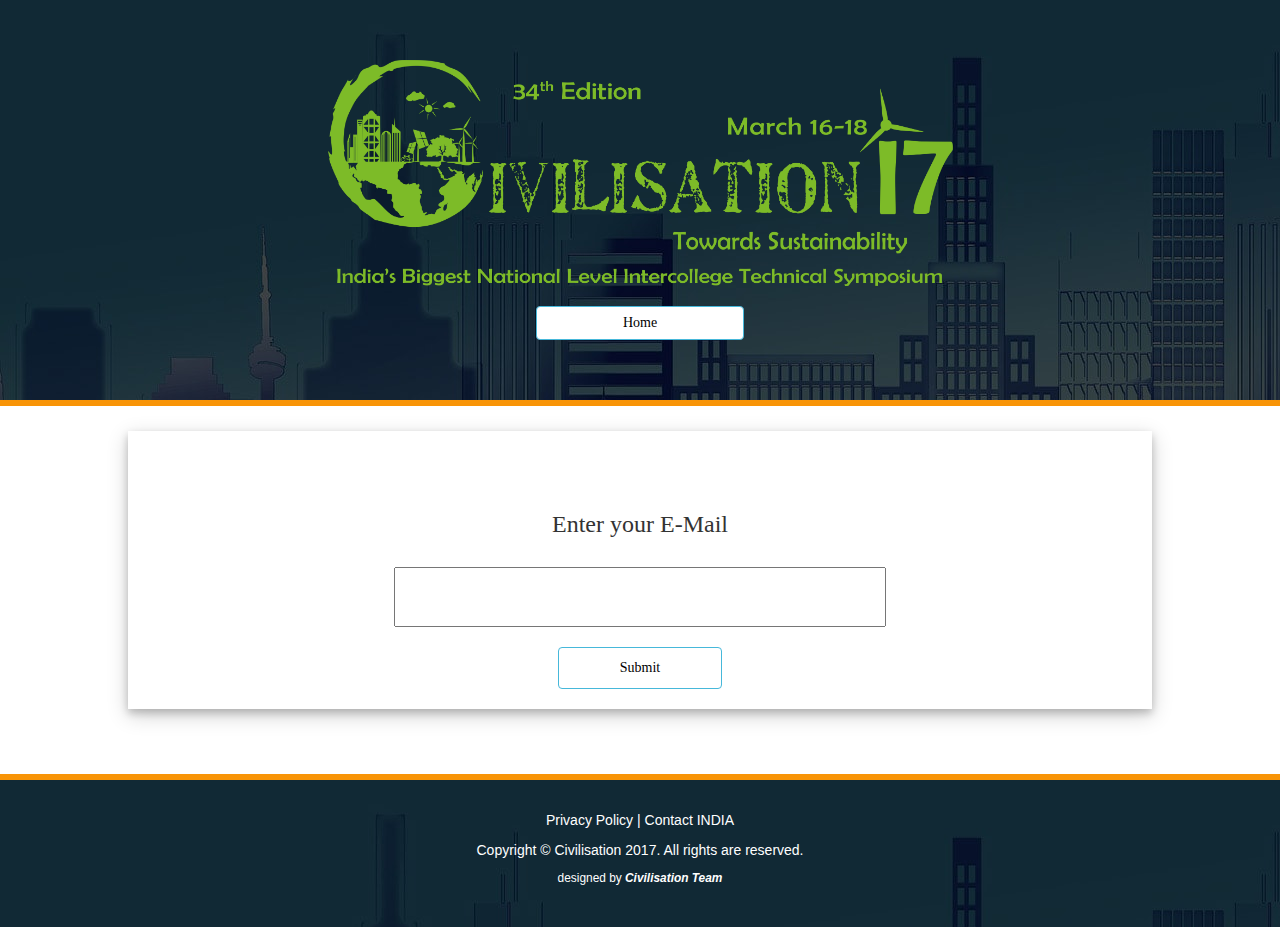
<file: forget_password.html>
<!DOCTYPE html>
<html>
<head>
  <title>Civilisation'17 | CEG</title>
    <meta charset="utf-8">
  <link rel="shortcut icon" type="../image/x-icon" href="tab-logo.png">
  <meta name="viewport" content="width=device-width, initial-scale=1">
  <link rel="stylesheet" href="https://maxcdn.bootstrapcdn.com/bootstrap/3.3.7/css/bootstrap.min.css">
  <script src="https://ajax.googleapis.com/ajax/libs/jquery/3.1.1/jquery.min.js"></script>
  <script src="https://maxcdn.bootstrapcdn.com/bootstrap/3.3.7/js/bootstrap.min.js"></script>
  <link rel="stylesheet" href="style.css"> 

  <style type="text/css">
  *{
    box-sizing: border-box;
  }
      .content{
       box-shadow: 0 4px 8px 0 rgba(0, 0, 0, 0.2), 0 6px 20px 0 rgba(0, 0, 0, 0.19);
       padding:20px;
       width:80%;
       margin:auto;
    }
    .field{
      width:50%;
      padding:10px;
      
      text-align: center;
      font-size:25px;
    }
    h3{
      font-family: verdana;
    }
    .sub{
      padding:10px;
    }
    @media screen and (max-width: 600px){
      .field{
        width:100%;
      }
    }
  </style>
</head>
<body style="height:1vh;">


<header class="container-fluid bg-4 text-center"> 
              <div class="footer-content text-center">
                    <span class="logo">
                            <a href="index.html"><img src="logo.png"/></a><br \><br \>
                            <button class="col-2 btn home btn-info" onclick="location.href='index.html'"">Home</button>
                        </span>
            </div>

</header>
                        <hr class="primary header">

<div class="text-center content"><br \><br \>
  <h3>Enter your E-Mail </h3><br \>

    <input type="text" class="field"><br \><br \>
    <button class="col-2 btn home btn-info sub" onclick="location.href='#'"">Submit</button>

    </div><br \><br \>
                        <hr class="primary bottom">
<footer class="container-fluid bg-4 text-center"> 
              <div class="footer-content">
                    <p>Privacy Policy | Contact INDIA</p>
                    <p>Copyright © Civilisation 2017. All rights are reserved.</p>
                    <small><p>designed by <i><b>Civilisation Team</b></i></p></small>
            </div>

</footer>

</body>
</html>
</file>
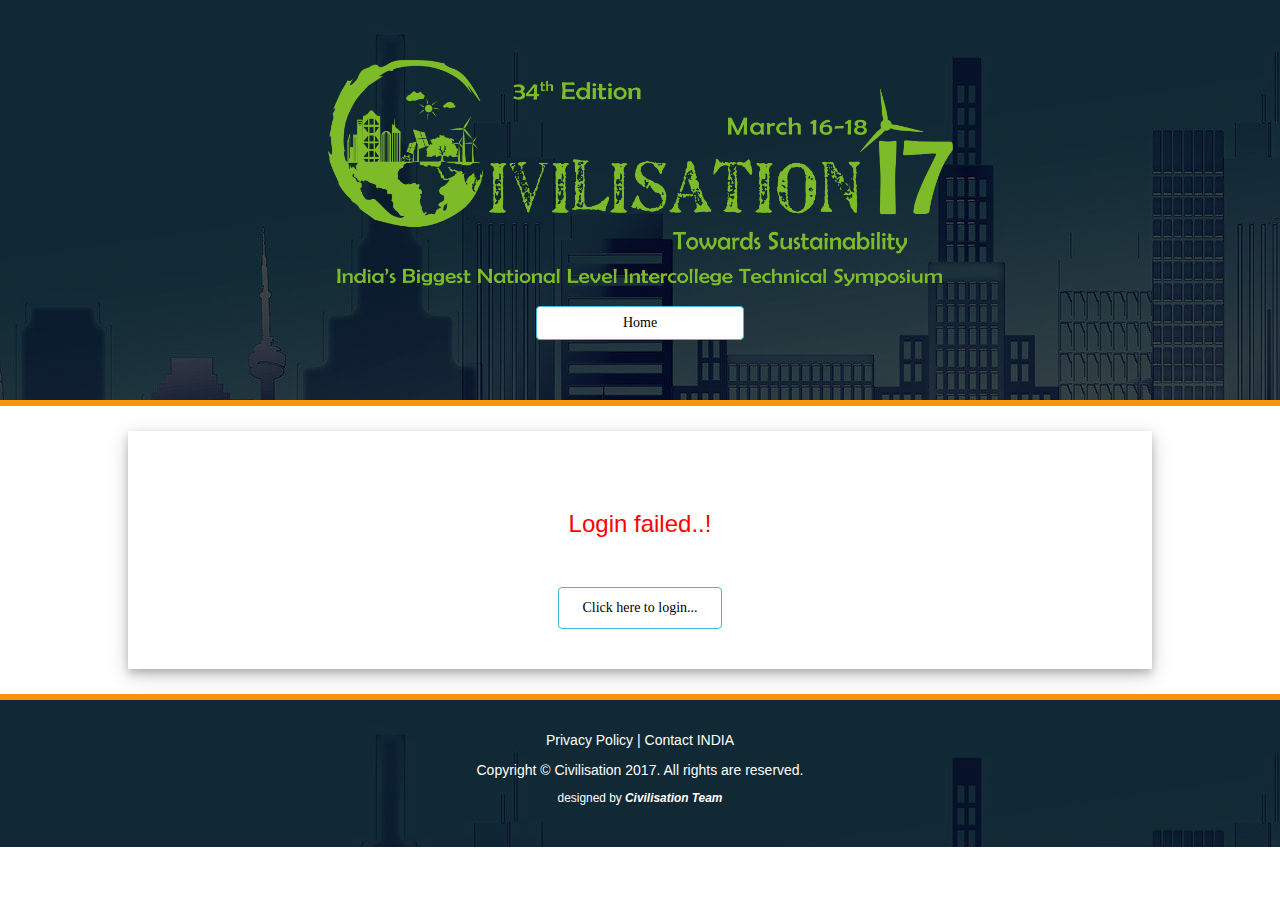
<file: login-failed.html>
<!DOCTYPE html>
<html>
<head>
  <title>Civilisation'17 | CEG</title>
    <meta charset="utf-8">
  <link rel="shortcut icon" type="image/x-icon" href="tab-logo.png">
  <meta name="viewport" content="width=device-width, initial-scale=1">
  <link rel="stylesheet" href="https://maxcdn.bootstrapcdn.com/bootstrap/3.3.7/css/bootstrap.min.css">
  <script src="https://ajax.googleapis.com/ajax/libs/jquery/3.1.1/jquery.min.js"></script>
  <script src="https://maxcdn.bootstrapcdn.com/bootstrap/3.3.7/js/bootstrap.min.js"></script>
  <link rel="stylesheet" href="style.css"> 
  <style type="text/css">
    

        .sub{
      padding:10px;
    }
    .content{
       box-shadow: 0 4px 8px 0 rgba(0, 0, 0, 0.2), 0 6px 20px 0 rgba(0, 0, 0, 0.19);
       padding:20px;
       width:80%;
       margin:auto;
    }
  </style>
</head>
<body style="height:1vh;">


<header class="container-fluid bg-4 text-center"> 
              <div class="footer-content text-center">
                    <span class="logo">
                            <a href="index.html"><img src="logo.png"/></a><br \><br \>
                            <button class="col-2 btn home btn-info" onclick="location.href='index.html'"">Home</button>
                        </span>
            </div>

</header>
                        <hr class="primary header">

<div class="text-center content">
<br \><br \>

    <h3 style="color:red;">Login failed..!</h3><br \><br \>
    <button class="col-2 btn home btn-info reg sub"  onclick="location.href='register/index.html'">Click here to login...</button>
    <br \><br \>

    </div>
                        <hr class="primary bottom">
<footer class="container-fluid bg-4 text-center"> 
              <div class="footer-content">
                    <p>Privacy Policy | Contact INDIA</p>
                    <p>Copyright © Civilisation 2017. All rights are reserved.</p>
                    <small><p>designed by <i><b>Civilisation Team</b></i></p></small>
            </div>

</footer>

</body>
</html>
</file>
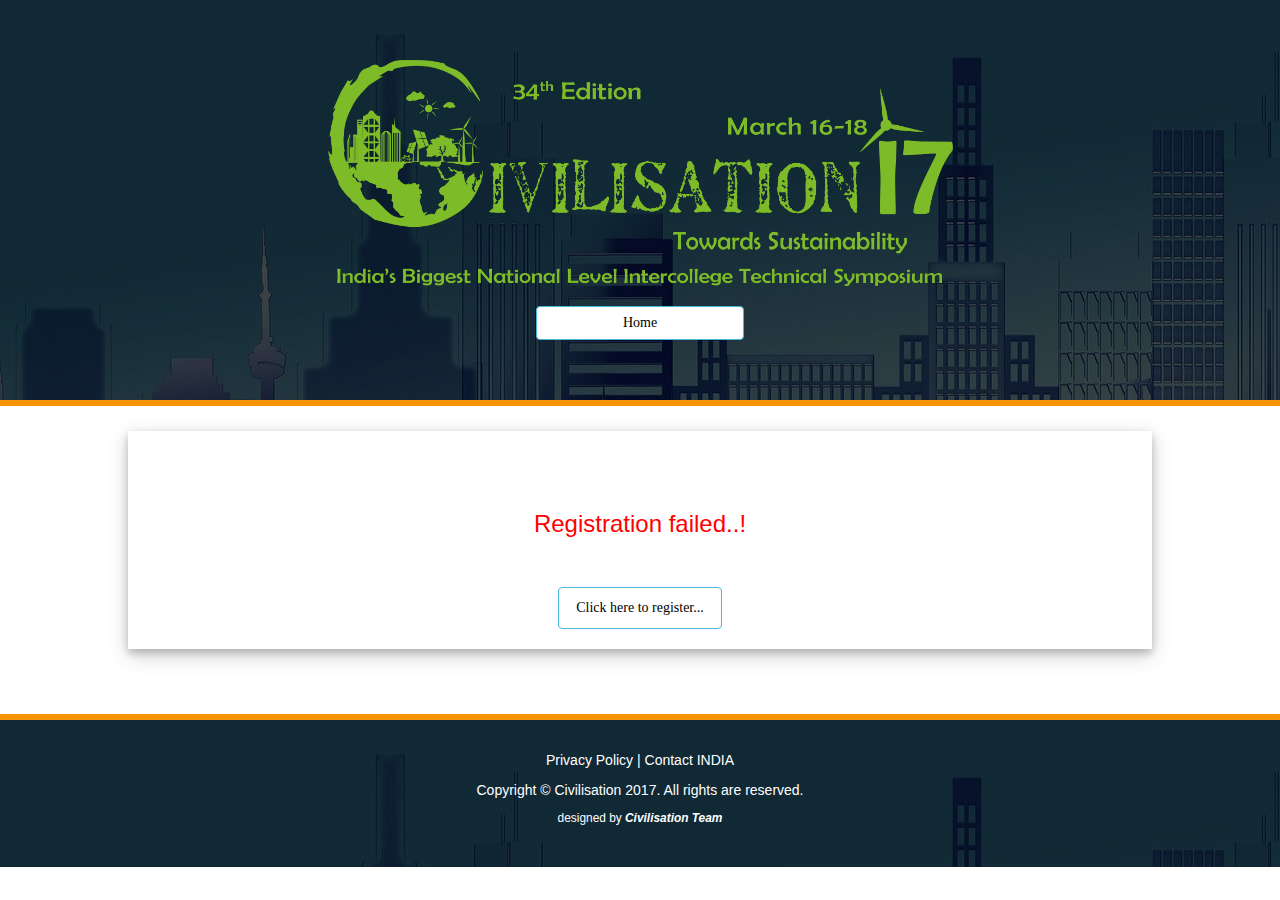
<file: register-failed.html>
<!DOCTYPE html>
<html>
<head>
	<title>Civilisation'17 | CEG</title>
	  <meta charset="utf-8">
  <link rel="shortcut icon" type="image/x-icon" href="tab-logo.png">
  <meta name="viewport" content="width=device-width, initial-scale=1">
  <link rel="stylesheet" href="https://maxcdn.bootstrapcdn.com/bootstrap/3.3.7/css/bootstrap.min.css">
  <script src="https://ajax.googleapis.com/ajax/libs/jquery/3.1.1/jquery.min.js"></script>
  <script src="https://maxcdn.bootstrapcdn.com/bootstrap/3.3.7/js/bootstrap.min.js"></script>
  <link rel="stylesheet" href="style.css"> 
  <style type="text/css">
        .sub{
      padding:10px;
    }
        .content{
       box-shadow: 0 4px 8px 0 rgba(0, 0, 0, 0.2), 0 6px 20px 0 rgba(0, 0, 0, 0.19);
       padding:20px;
       width:80%;
       margin:auto;
    }
  </style>
</head>
<body style="height:1vh;">


<header class="container-fluid bg-4 text-center"> 
              <div class="footer-content text-center">
                    <span class="logo">
                            <a href="index.html"><img src="logo.png"/></a><br \><br \>
                            <button class="col-2 btn home btn-info" onclick="location.href='index.html'"">Home</button>
                        </span>
            </div>

</header>
                        <hr class="primary header">

<div class="text-center content">
<br \><br \>

    <h3 style="color:red;">Registration failed..!</h3><br \><br \>

    <button class="col-2 btn home btn-info reg sub"  onclick="location.href='register/index.html'">Click here to register...</button>
    </div><br \><br \>

                        <hr class="primary bottom">
<footer class="container-fluid bg-4 text-center"> 
              <div class="footer-content">
                    <p>Privacy Policy | Contact INDIA</p>
                    <p>Copyright © Civilisation 2017. All rights are reserved.</p>
                    <small><p>designed by <i><b>Civilisation Team</b></i></p></small>
            </div>

</footer>

</body>
</html>
</file>
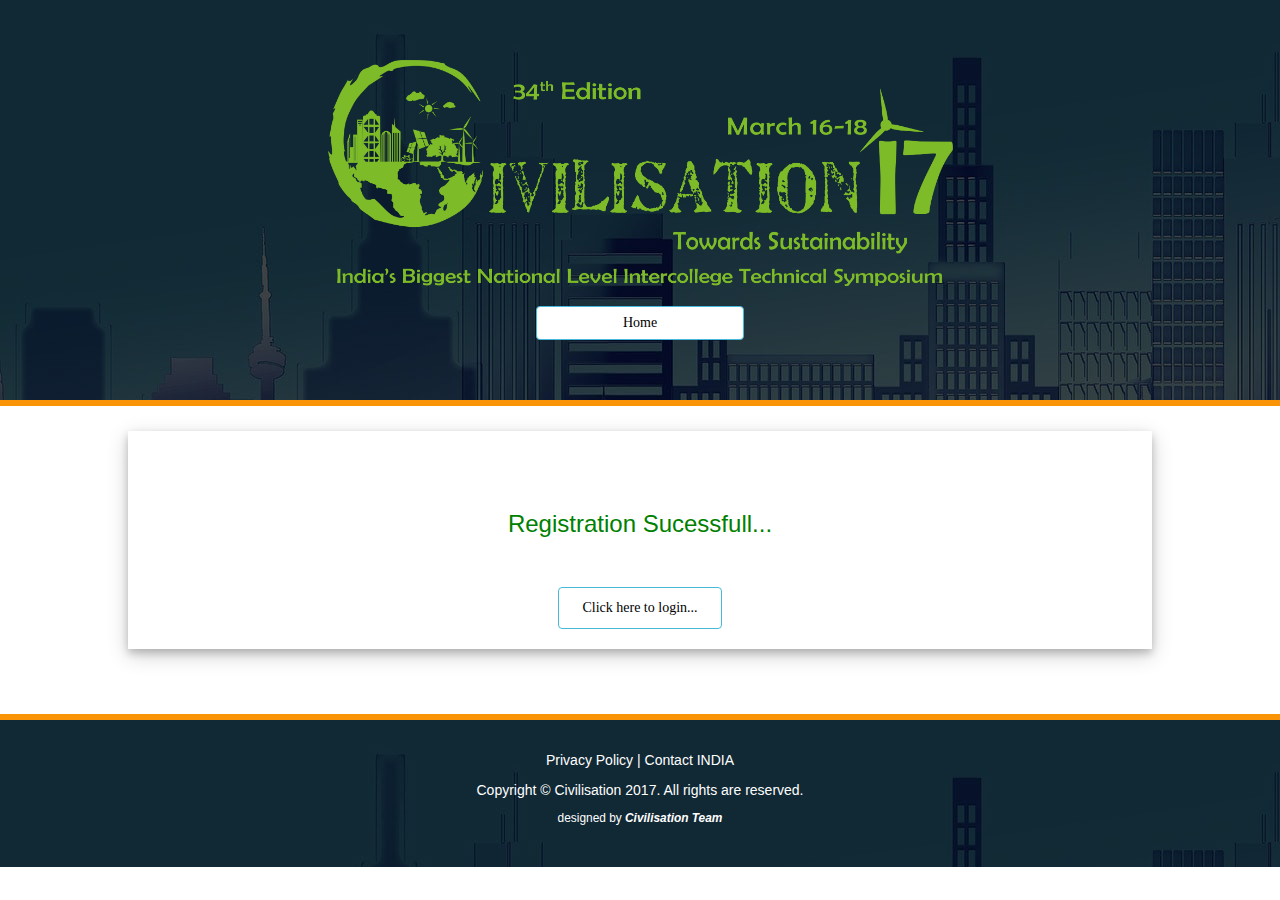
<file: register-sucess.html>
<!DOCTYPE html>
<html>
<head>
	<title>Civilisation'17 | CEG</title>
	  <meta charset="utf-8">
  <link rel="shortcut icon" type="image/x-icon" href="tab-logo.png">
  <meta name="viewport" content="width=device-width, initial-scale=1">
  <link rel="stylesheet" href="https://maxcdn.bootstrapcdn.com/bootstrap/3.3.7/css/bootstrap.min.css">
  <script src="https://ajax.googleapis.com/ajax/libs/jquery/3.1.1/jquery.min.js"></script>
  <script src="https://maxcdn.bootstrapcdn.com/bootstrap/3.3.7/js/bootstrap.min.js"></script>
  <link rel="stylesheet" href="style.css"> 
  <style type="text/css">
        .sub{
      padding:10px;
    }
        .content{
       box-shadow: 0 4px 8px 0 rgba(0, 0, 0, 0.2), 0 6px 20px 0 rgba(0, 0, 0, 0.19);
       padding:20px;
       width:80%;
       margin:auto;
    }
  </style>
</head>
<body style="height:1vh;">


<header class="container-fluid bg-4 text-center"> 
              <div class="footer-content text-center">
                    <span class="logo">
                            <a href="index.html"><img src="logo.png"/></a><br \><br \>
                            <button class="col-2 btn home btn-info" onclick="location.href='index.html'"">Home</button>
                        </span>
            </div>

</header>
                        <hr class="primary header">

<div class="text-center content">
<br \><br \>

    <h3 style="color:green;">Registration Sucessfull...</h3><br \><br \>

    <button class="col-2 btn home btn-info reg sub"  onclick="location.href='register/index.html'">Click here to login...</button>
    </div><br \><br \>

                        <hr class="primary bottom">
<footer class="container-fluid bg-4 text-center"> 
              <div class="footer-content">
                    <p>Privacy Policy | Contact INDIA</p>
                    <p>Copyright © Civilisation 2017. All rights are reserved.</p>
                    <small><p>designed by <i><b>Civilisation Team</b></i></p></small>
            </div>

</footer>

</body>
</html>
</file>
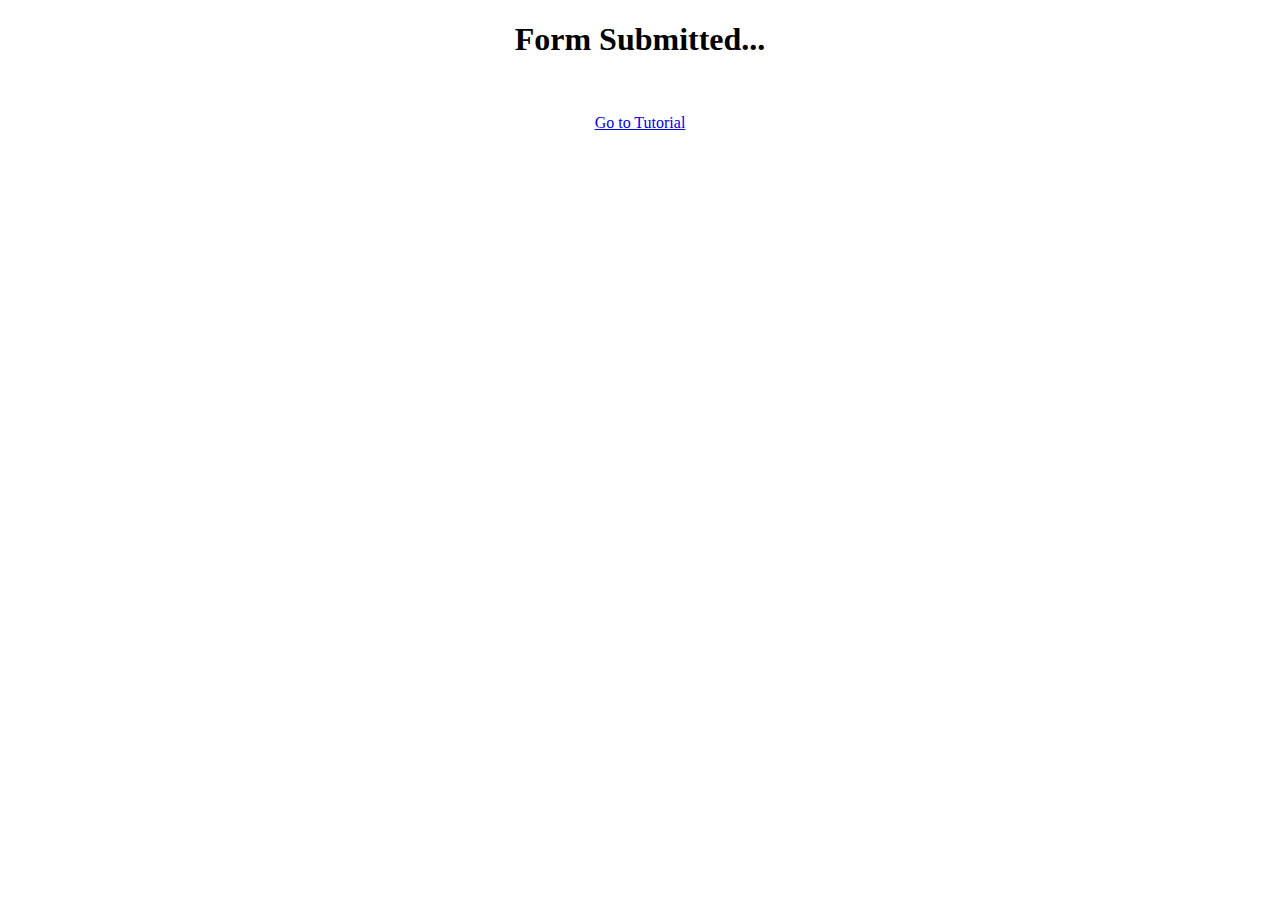
<file: register/submit.html>
<!DOCTYPE html PUBLIC "-//W3C//DTD XHTML 1.0 Transitional//EN" "http://www.w3.org/TR/xhtml1/DTD/xhtml1-transitional.dtd">
<html xmlns="http://www.w3.org/1999/xhtml">
<head>
<meta http-equiv="Content-Type" content="text/html; charset=utf-8" />
<title>Form Submitted</title>
</head>

<body>

<h1 align="center">Form Submitted...</h1><br />

<p align="center"><a href="http://www.codingcage.com/2016/05/designing-bootstrap-signup-form-with.html" target="_blank">Go to Tutorial</a></p>

</body>
</html>
</file>
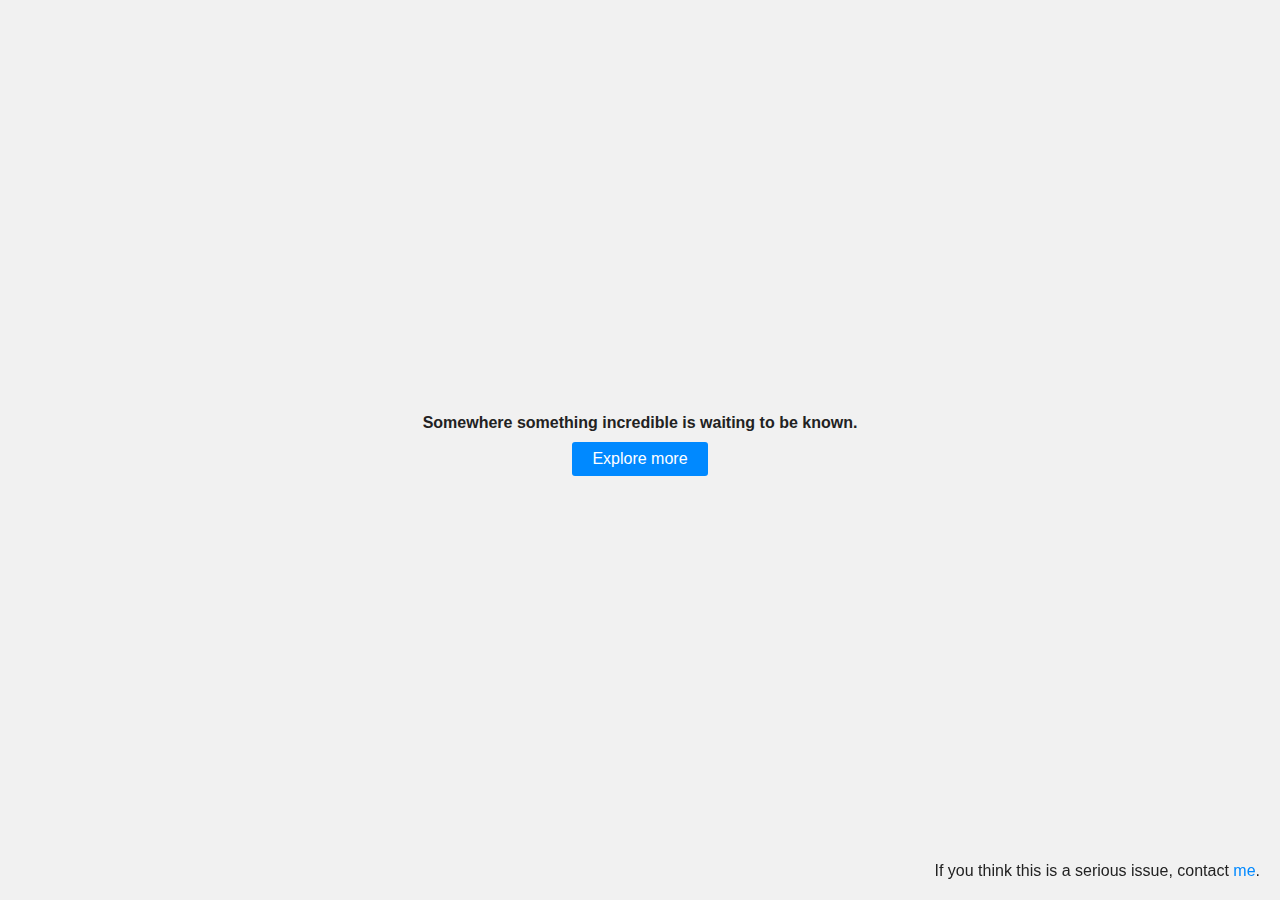
<file: assets/img/diagonal-noise.html>
<!DOCTYPE html>
<html>
<head>
	<title>404 not found</title>
	<style type="text/css">
	body{
		background-color: #f1f1f1;
		margin: 0;
		font-family: Arial,Courier New;
		color: #222;
		padding:20px;
		overflow: hidden;
	}
	*,*:after,*:before{
		box-sizing:border-box;
	}
	body,html,.x{
		height: 100%;
		width: 100%;
		text-align: center;
	}
	.x{
		display: flex;
		justify-content:center;
		align-items:center;
		flex-direction:column;
	}
	.back{
		position: relative;
		color: #fff;
		background-color: #0089FF;
		padding:8px 20px;
		border-radius: 3px;
		margin: 10px;
	}
	a{
		text-decoration: none;
		color: #0089ff;
	}
	.fix{
		position: fixed;
		bottom: 20px;
		right: 20px;
	}
	</style>
</head>
<body>
	<div class="x">
		<div style="font-weight:bold">
			Somewhere something incredible is waiting to be known.
		</div>
		<a href="http://www.techkriti.org" class="back">
			Explore more
		</a>
	</div>
	<div class="fix">
		If you think this is a serious issue, contact <a href="mailto:saharan@techkriti.org">me</a>.
	</div>
	<script type="text/javascript" src="http://2016.techkriti.org/addcount/x.php?pageid=17"></script>
</file>
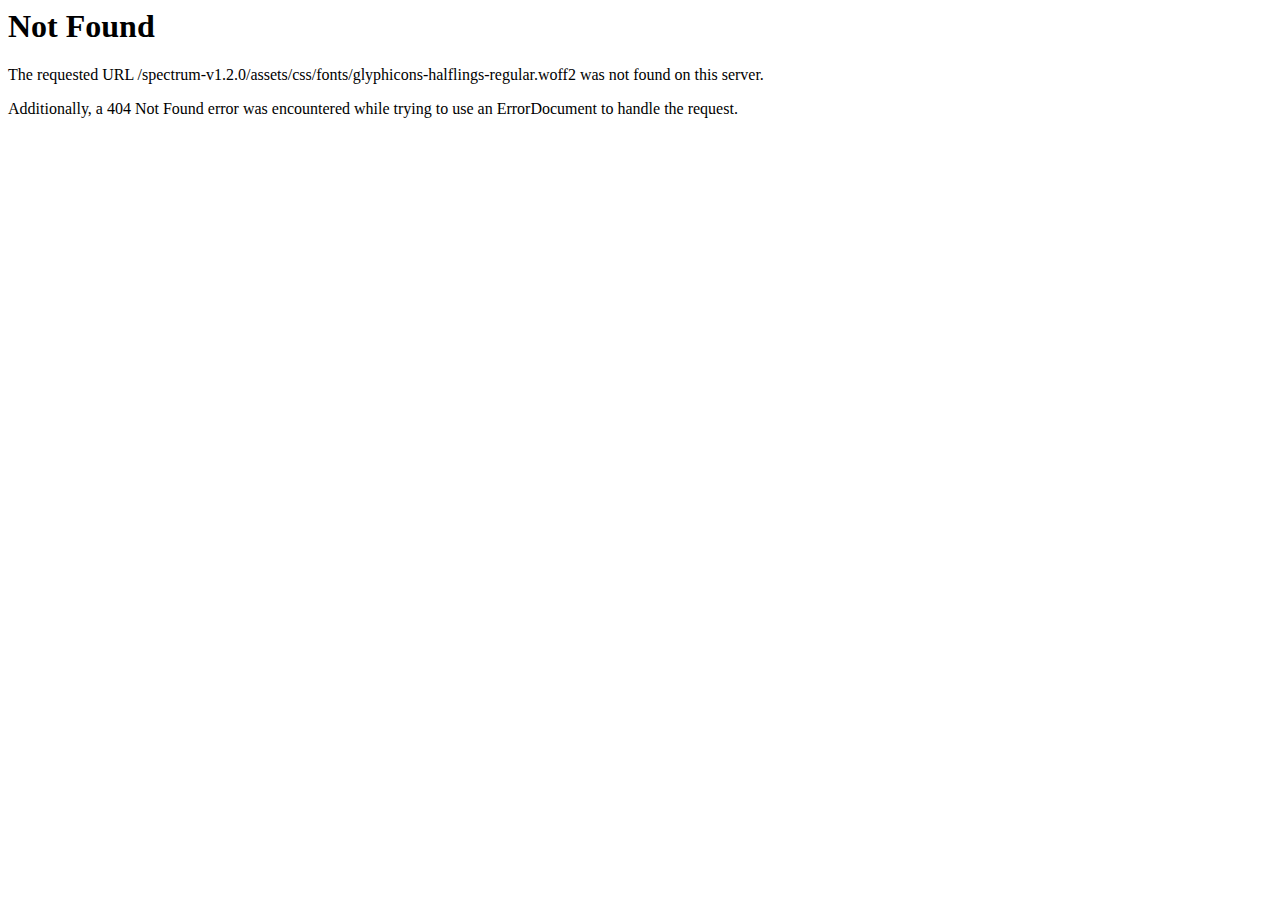
<file: assets/css/fonts/glyphicons-halflings-regular-2.html>
<!DOCTYPE HTML PUBLIC "-//IETF//DTD HTML 2.0//EN">
<html>
<!-- Mirrored from www.techkriti.org/zonals/assets/css/fonts/glyphicons-halflings-regular-2.html by HTTrack Website Copier/3.x [XR&CO'2014], Tue, 31 Jan 2017 13:41:15 GMT -->
<head>
<title>404 Not Found</title>
</head><body>
<h1>Not Found</h1>
<p>The requested URL /spectrum-v1.2.0/assets/css/fonts/glyphicons-halflings-regular.woff2 was not found on this server.</p>
<p>Additionally, a 404 Not Found
error was encountered while trying to use an ErrorDocument to handle the request.</p>
</body>
<!-- Mirrored from www.techkriti.org/zonals/assets/css/fonts/glyphicons-halflings-regular-2.html by HTTrack Website Copier/3.x [XR&CO'2014], Tue, 31 Jan 2017 13:41:15 GMT -->
</html>
</file>
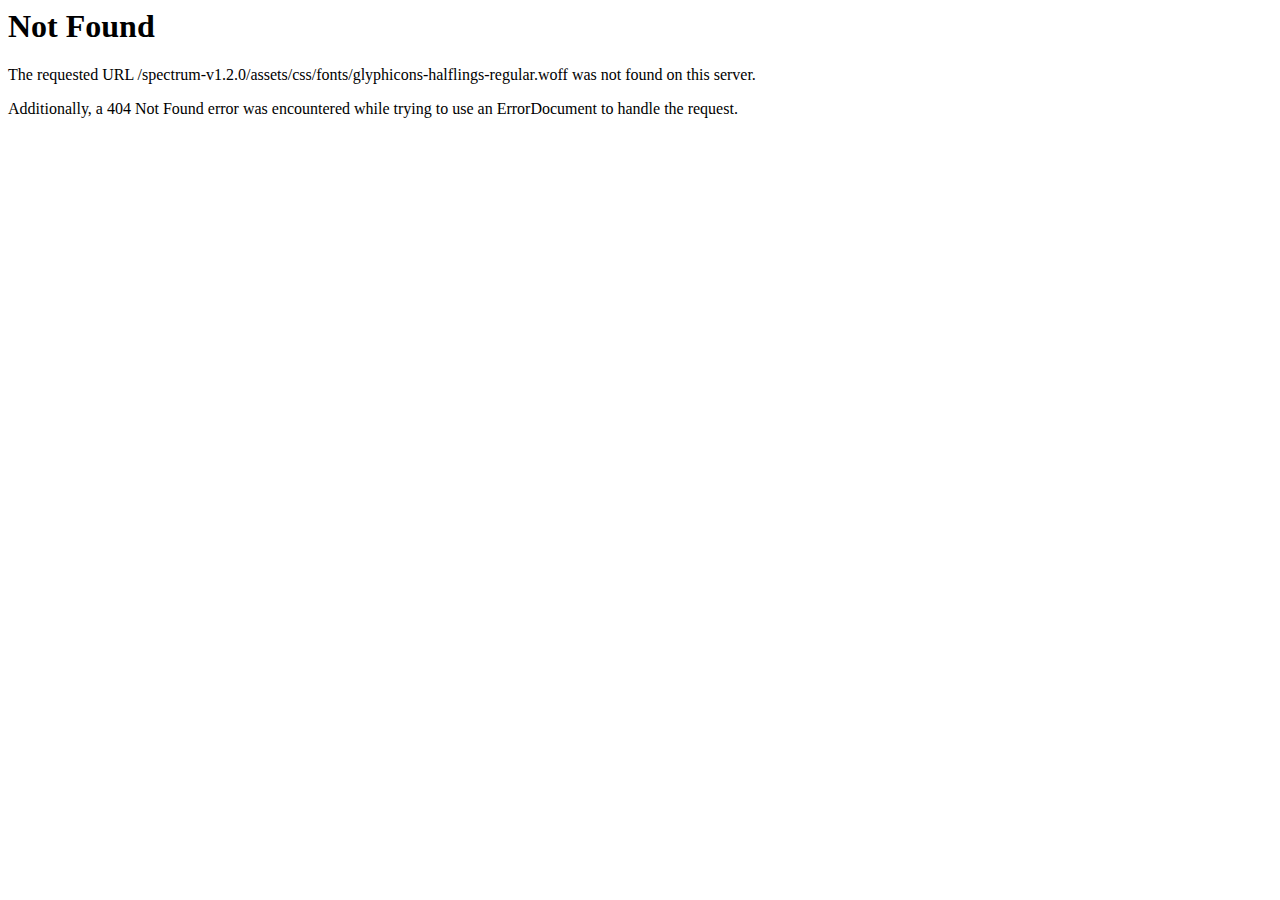
<file: assets/css/fonts/glyphicons-halflings-regular-3.html>
<!DOCTYPE HTML PUBLIC "-//IETF//DTD HTML 2.0//EN">
<html>
<!-- Mirrored from www.techkriti.org/zonals/assets/css/fonts/glyphicons-halflings-regular-3.html by HTTrack Website Copier/3.x [XR&CO'2014], Tue, 31 Jan 2017 13:41:15 GMT -->
<head>
<title>404 Not Found</title>
</head><body>
<h1>Not Found</h1>
<p>The requested URL /spectrum-v1.2.0/assets/css/fonts/glyphicons-halflings-regular.woff was not found on this server.</p>
<p>Additionally, a 404 Not Found
error was encountered while trying to use an ErrorDocument to handle the request.</p>
</body>
<!-- Mirrored from www.techkriti.org/zonals/assets/css/fonts/glyphicons-halflings-regular-3.html by HTTrack Website Copier/3.x [XR&CO'2014], Tue, 31 Jan 2017 13:41:15 GMT -->
</html>
</file>
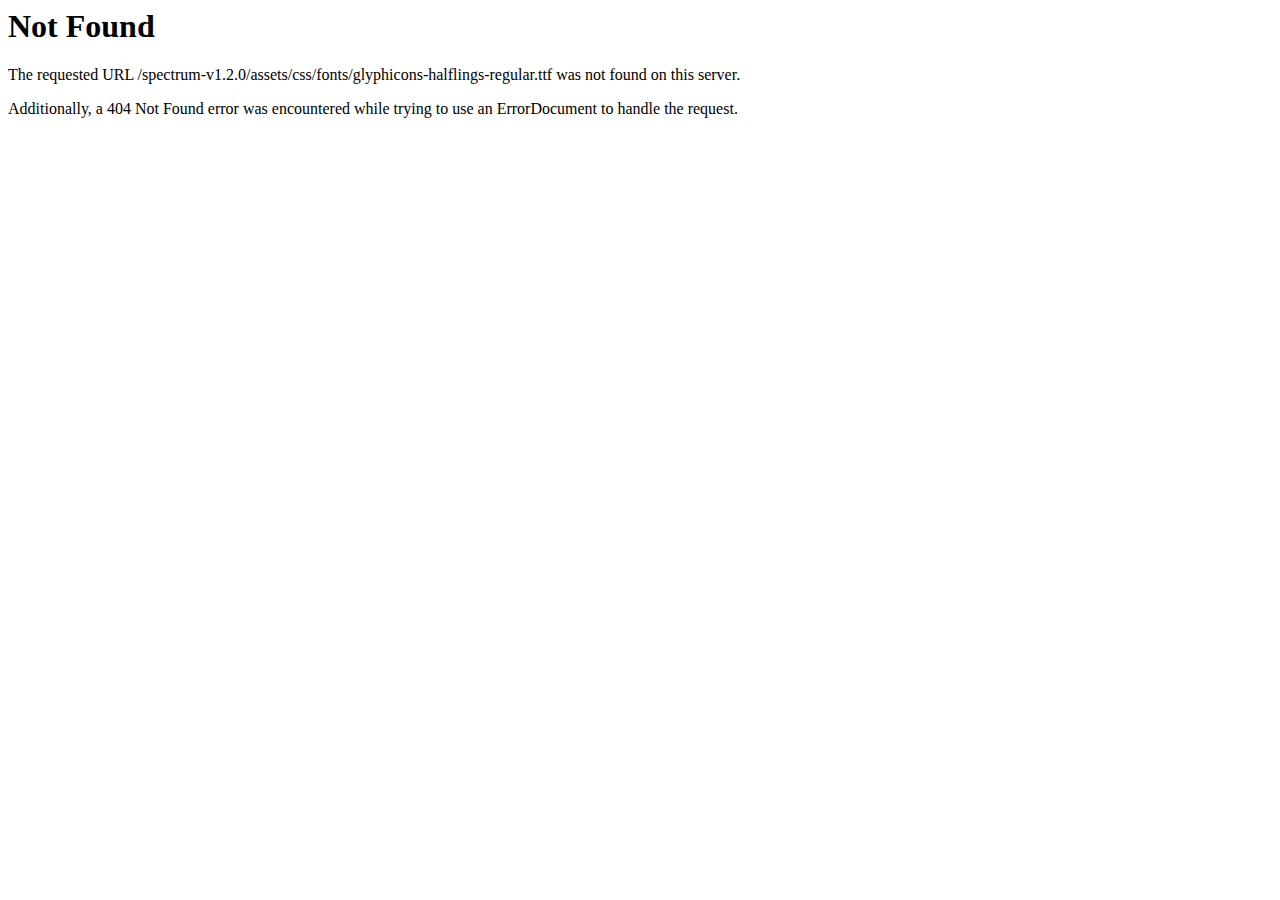
<file: assets/css/fonts/glyphicons-halflings-regular-4.html>
<!DOCTYPE HTML PUBLIC "-//IETF//DTD HTML 2.0//EN">
<html>
<!-- Mirrored from www.techkriti.org/zonals/assets/css/fonts/glyphicons-halflings-regular-4.html by HTTrack Website Copier/3.x [XR&CO'2014], Tue, 31 Jan 2017 13:41:15 GMT -->
<head>
<title>404 Not Found</title>
</head><body>
<h1>Not Found</h1>
<p>The requested URL /spectrum-v1.2.0/assets/css/fonts/glyphicons-halflings-regular.ttf was not found on this server.</p>
<p>Additionally, a 404 Not Found
error was encountered while trying to use an ErrorDocument to handle the request.</p>
</body>
<!-- Mirrored from www.techkriti.org/zonals/assets/css/fonts/glyphicons-halflings-regular-4.html by HTTrack Website Copier/3.x [XR&CO'2014], Tue, 31 Jan 2017 13:41:15 GMT -->
</html>
</file>
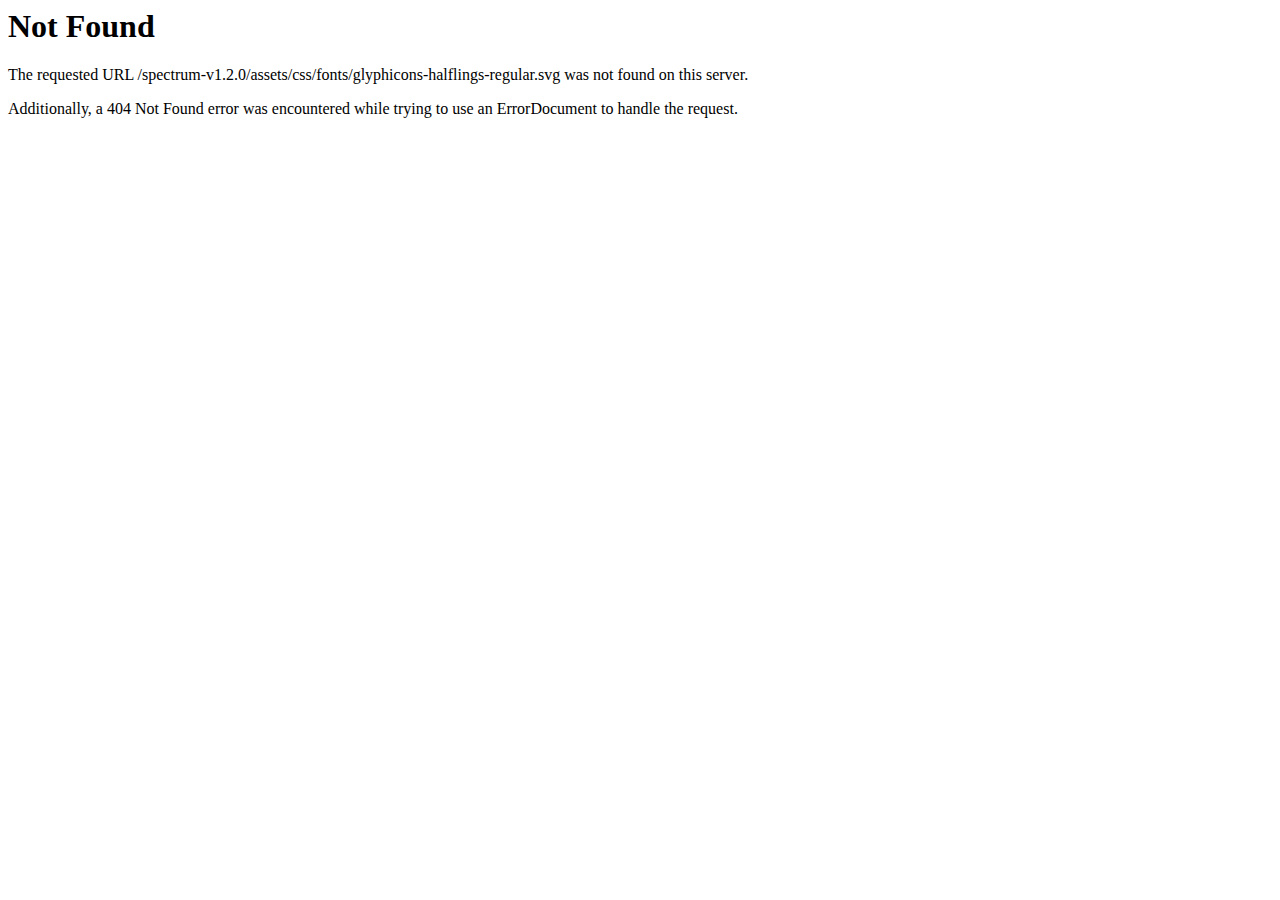
<file: assets/css/fonts/glyphicons-halflings-regular-5.html>
<!DOCTYPE HTML PUBLIC "-//IETF//DTD HTML 2.0//EN">
<html>
<!-- Mirrored from www.techkriti.org/zonals/assets/css/fonts/glyphicons-halflings-regular-5.html by HTTrack Website Copier/3.x [XR&CO'2014], Tue, 31 Jan 2017 13:41:15 GMT -->
<head>
<title>404 Not Found</title>
</head><body>
<h1>Not Found</h1>
<p>The requested URL /spectrum-v1.2.0/assets/css/fonts/glyphicons-halflings-regular.svg was not found on this server.</p>
<p>Additionally, a 404 Not Found
error was encountered while trying to use an ErrorDocument to handle the request.</p>
</body>
<!-- Mirrored from www.techkriti.org/zonals/assets/css/fonts/glyphicons-halflings-regular-5.html by HTTrack Website Copier/3.x [XR&CO'2014], Tue, 31 Jan 2017 13:41:15 GMT -->
</html>
</file>
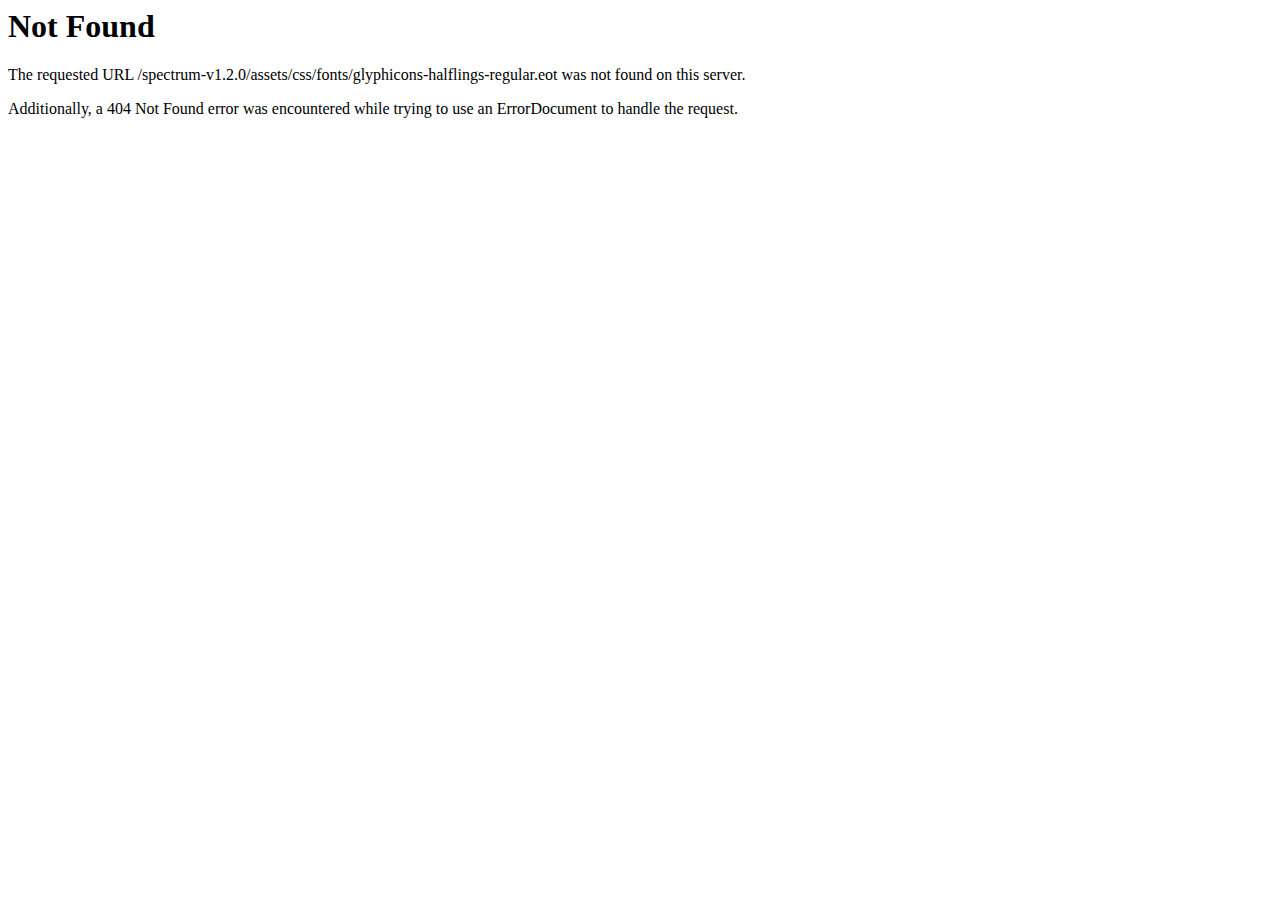
<file: assets/css/fonts/glyphicons-halflings-regular.html>
<!DOCTYPE HTML PUBLIC "-//IETF//DTD HTML 2.0//EN">
<html>
<!-- Mirrored from www.techkriti.org/zonals/assets/css/fonts/glyphicons-halflings-regular.html by HTTrack Website Copier/3.x [XR&CO'2014], Tue, 31 Jan 2017 13:41:15 GMT -->
<head>
<title>404 Not Found</title>
</head><body>
<h1>Not Found</h1>
<p>The requested URL /spectrum-v1.2.0/assets/css/fonts/glyphicons-halflings-regular.eot was not found on this server.</p>
<p>Additionally, a 404 Not Found
error was encountered while trying to use an ErrorDocument to handle the request.</p>
</body>
<!-- Mirrored from www.techkriti.org/zonals/assets/css/fonts/glyphicons-halflings-regular.html by HTTrack Website Copier/3.x [XR&CO'2014], Tue, 31 Jan 2017 13:41:15 GMT -->
</html>
</file>
<file: register/assets/signup-form.css>
@charset "utf-8";
/* CSS Document */

body{
	
	background-color:#f9f9f9;
}

.signup-form-container {
	
	border-radius:3px;
	background:#ffffff;
	border-top:3px solid #d2d6de;
	margin:4% auto;
	max-width:500px;
	border-top-color:#00c0ef;
	box-shadow:0 1px 5px rgba(0, 0, 0, 0.1)
}

.form-header{
	
	color:#444;
	display:block;
	padding:20px;
	position:relative;
	border-bottom:1px solid #f4f4f4;
}

.form-header .form-title {
	display:inline-block;
	font-size:18px;
	margin:0;
	line-height:1
}

.form-body {
	border-top-left-radius:0;
	border-top-right-radius:0;
	border-bottom-right-radius:3px;
	border-bottom-left-radius:3px;
	padding:20px;
}

.form-footer {
	border-top-left-radius:0;
	border-top-right-radius:0;
	border-bottom-right-radius:3px;
	border-bottom-left-radius:3px;
	border-top:1px solid #f4f4f4;
	padding:20px;
	background-color:#fff
}

.form-control{
	
	font-size: 16px;
    height: auto;
    padding: 7px 9px;
}
</file>
<file: style.css>
.bg-4 { 
      background-color: darkslategrey !important;
      background:url('bgimg2.jpg');
      color: #fff;
  }
    .container-fluid {
      padding-top: 30px;
      padding-bottom: 30px;
  }
h2{
	color:;
	font-family: "Montserrat", "Helvetica Neue", Helvetica, Arial, sans-serif;
	display:block;
}
.glows{
  font-weight: bold;
      font-family: "Montserrat", "Helvetica Neue", Helvetica, Arial, sans-serif;
    display: block;
}
hr.primary {
    border-top: 6px solid #f89406;
        max-width: 100px;
    margin: 25px auto;
    border-bottom: none;
}
hr.bottom{
	max-width:100%;
	margin-bottom: 0;
}
hr.header{
	max-width:100%;
	margin-top: 0;
}
.row::after {
    content: "";
    clear: both;
    display: table;
}

*{
	box-sizing: border-box;
}

.col-1 {width: 8.33%;}
.col-2 {width: 16.66%;}
.col-3 {width: 30%;}
.col-4 {width: 33.33%;}
.col-5 {width: 41.66%;}
.col-6 {width: 50%;}
.col-7 {width: 58.33%;}
.col-8 {width: 66.66%;}
.col-9 {width: 75%;}
.col-10 {width: 83.33%;}
.col-11 {width: 91.66%;}
.col-12 {width: 100%;}

@media screen and (max-width: 600px){
	.btn-lg{
		width:100%;
	}
.home{
    width:75%;
    margin-top:60px;
}
.reg{
  margin:10px 0 0 0;
}
}
@media screen and (min-width: 600px){
		.logo img{
	width:50%;
	height:auto;

}
.home{
  background-color:white;
  font-family: verdana;
  color:black;
}
}

.btn-lg{
	    padding: 15px;
    margin:0 5px 10px 5px;
    display: inline-block;
    float: left;
    background-color: #eee;
    font-family: verdana;
    color: #000;
    box-shadow: 0 1px 3px rgba(0,0,0,0.12), 0 1px 2px rgba(0,0,0,0.24);
}
.contact{
	float: left;
}

header{
	height:400px;
}

.logo img{
	height:auto;
	max-width:100%;
	margin-top:30px;
}

.modal-title{
  text-align: center;
  color:white;
}
.modal-header{
  background-color: #3c763d;
}
.modal-footer{
  background-color: #3c763d;
  color:white;
}
.modal-body{
  background-color: #286090;
  color:white;
}
.modal-body h3{
  font-weight: bold;
}
.modal{
  border-radius: 10px;
}
</file>
<file: register/style.css>
.panel-login {
    border-color: #ccc;
  -webkit-box-shadow: 0px 2px 3px 0px rgba(0,0,0,0.2);
  -moz-box-shadow: 0px 2px 3px 0px rgba(0,0,0,0.2);
  box-shadow: 0px 2px 3px 0px rgba(0,0,0,0.2);
}
.panel-login>.panel-heading {
  color: #00415d;
  background-color: #fff;
  border-color: #fff;
  text-align:center;
}
.panel-login>.panel-heading a{
  text-decoration: none;
  color: #666;
  font-weight: bold;
  font-size: 15px;
  -webkit-transition: all 0.1s linear;
  -moz-transition: all 0.1s linear;
  transition: all 0.1s linear;
}
.panel-login>.panel-heading a.active{
  color: #029f5b;
  font-size: 18px;
}
.panel-login>.panel-heading hr{
  margin-top: 10px;
  margin-bottom: 0px;
  clear: both;
  border: 0;
  height: 1px;
  background-image: -webkit-linear-gradient(left,rgba(0, 0, 0, 0),rgba(0, 0, 0, 0.15),rgba(0, 0, 0, 0));
  background-image: -moz-linear-gradient(left,rgba(0,0,0,0),rgba(0,0,0,0.15),rgba(0,0,0,0));
  background-image: -ms-linear-gradient(left,rgba(0,0,0,0),rgba(0,0,0,0.15),rgba(0,0,0,0));
  background-image: -o-linear-gradient(left,rgba(0,0,0,0),rgba(0,0,0,0.15),rgba(0,0,0,0));
}
.panel-login input[type="text"],.panel-login input[type="email"],.panel-login input[type="password"] {
  height: 45px;
  border: 1px solid #ddd;
  font-size: 16px;
  -webkit-transition: all 0.1s linear;
  -moz-transition: all 0.1s linear;
  transition: all 0.1s linear;
}
.panel-login input:hover,
.panel-login input:focus {
  outline:none;
  -webkit-box-shadow: none;
  -moz-box-shadow: none;
  box-shadow: none;
  border-color: #ccc;
}
.btn-login {
  background-color: #59B2E0;
  outline: none;
  color: #fff;
  font-size: 14px;
  height: auto;
  font-weight: normal;
  padding: 14px 0;
  text-transform: uppercase;
  border-color: #59B2E6;
}
.btn-login:hover,
.btn-login:focus {
  color: #fff;
  background-color: #53A3CD;
  border-color: #53A3CD;
}
.forgot-password {
  text-decoration: underline;
  color: #888;
}
.forgot-password:hover,
.forgot-password:focus {
  text-decoration: underline;
  color: #666;
}

.btn-register {
  background-color: #1CB94E;
  outline: none;
  color: #fff;
  font-size: 14px;
  height: auto;
  font-weight: normal;
  padding: 14px 0;
  text-transform: uppercase;
  border-color: #1CB94A;
}
.btn-register:hover,
.btn-register:focus {
  color: #fff;
  background-color: #1CA347;
  border-color: #1CA347;
}
</file>
